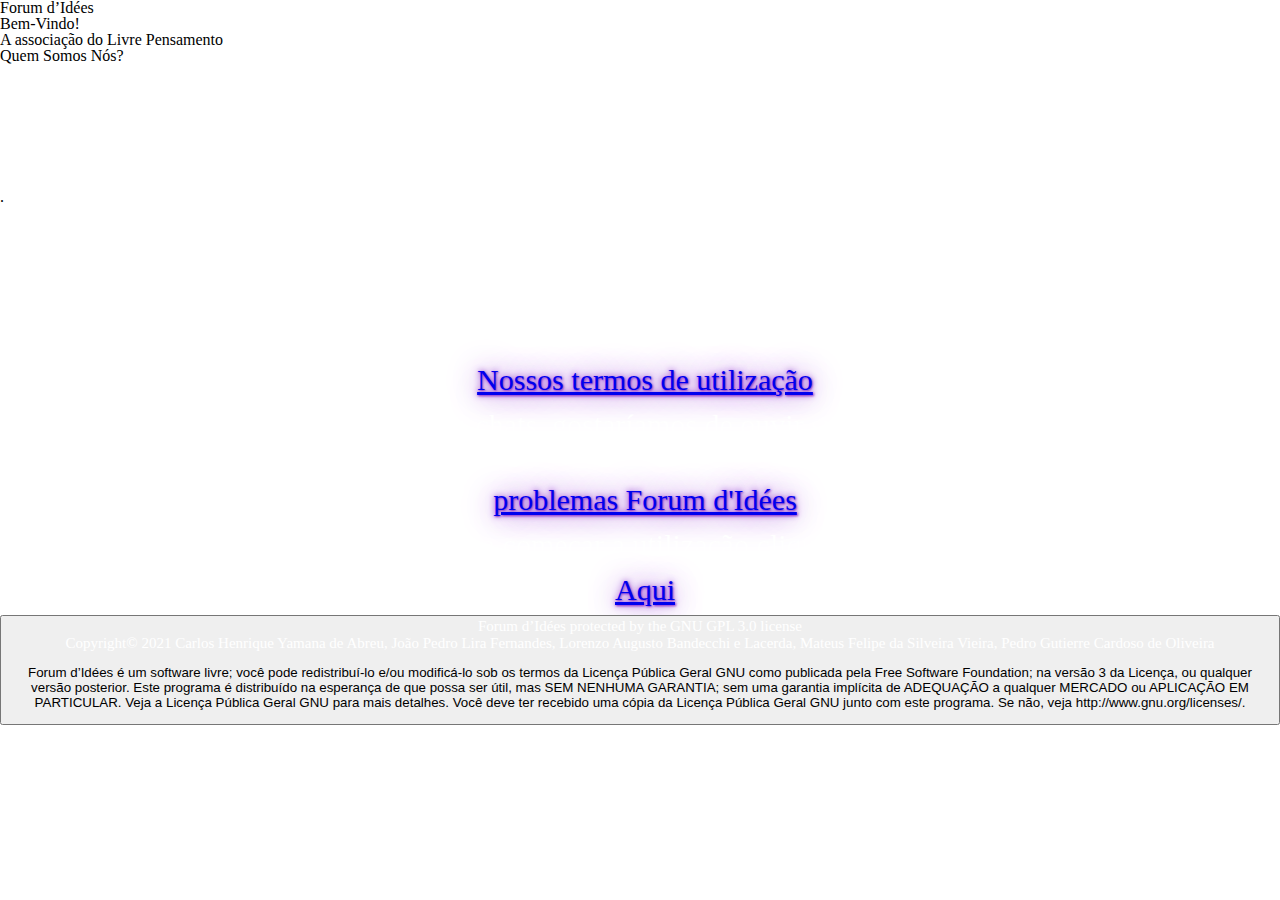
<file: legacy/html/index.html>
<!DOCTYPE html>

<html lang="pt-br">


<head>

    <!--Informações importantes-->

    <meta charset="UTF-8">
    <meta name="viewport" content="width=device-width, initial-scale=1.0">
    <meta name="Author" content="1° MIA 2021 Carlos Henrique Yamana de Abreu, João Pedro Lira Fernandes, Lorenzo Augusto Bandecchi e  Lacerda, Mateus Felipe da Silveira Vieira, Pedro Gutierre Cardoso de Oliveira">
    <meta description="A página inicial do Forum d’Idées um site motivado a divulgar o LIVRE PENSAMENTO PÚBLICO">
    <meta generator="Microsoft Visual Studio Code ">

    <!--##-->


    <!--Título-->

    <title>Home Page | Página Incial</title>

    <!--##-->


    <!--CSS-->

    <link rel="stylesheet" href="../css/reset.css">  <!--Revovedor de Estilos Padrão-->
    <link rel="stylesheet" href="../css/index.css">  <!--CSS principal-->
    <link rel="stylesheet" media="(max-width: 510px)" href="../css/row.css">


    <!--##-->

</head>

<body>

    <header>

        <h1>Forum d’Idées</h1> <!--Título-->

    </header>

    

    <h2>Bem-Vindo!</h2>
    <h3>A associação do Livre Pensamento</h3>

    
    <div class="present">
    
    <h3>Quem Somos Nós? <br></h3>

    
        <p class="apresent">
            Nós somos entusiastas do mundo da tecnologia, e desenvolvedores de uma pequena ideia que nós chamamos de <div class="dest"> Forum d’Idées</div>.

            
        </p>
        
        <p class="apresent">
            
            Os propósitos deste software é ser útil para as pessoas criando um ambiente de livre debate e discussão onde você ou qualquer outro possa compartilhar seus conhecimentos e sua visão de mundo, visando quebrar as bolhas sociais, de forma fácil, acessível, gratuita e livre.
            
        </p>

        <p class="apresent">
            
            Antes de começar a utilizar o nosso projeto recomendamos fortemente que leia:
            
            <ul  class="apresent">

                <li class="subli" class="apresent"><a href="./termos_de_utilização.html">Nossos termos de utilização</a></li>

            </ul>
           
         <div>               
        <p  class="apresent">
                
            Álem de compartilhar a sua ideia nos chats, gostaríamos de ouvir sua opinião sobre nosso aplicativo na nossa página
        </p>

        <ul  class="apresent">

            <li class="subli" class="apresent"><a href="./UserPages.html">problemas Forum d'Idées</a></li>

        </ul>

        <p  class="apresent">
                
            Para começar a utilização clique: 
        </p>
    

        <ul  class="apresent">

            <li class="subli" class="apresent"><a href="./download.html">Aqui</a></li>

        </ul>
    </div>

    
    

    <button class="langbtn">
    
        <a href="./COPYING.html" class="pd">Forum d’Idées protected by the GNU GPL 3.0 license <br> Copyright© 2021 Carlos Henrique Yamana de Abreu, João Pedro Lira Fernandes, Lorenzo Augusto Bandecchi e Lacerda, Mateus Felipe da Silveira Vieira, Pedro Gutierre Cardoso de Oliveira</a>
     
        <div style="word-break: break-all;">    </div>
     
        <p style="margin: 1%;">
        Forum d’Idées é um software livre; você pode redistribuí-lo e/ou
        modificá-lo sob os termos da Licença Pública Geral GNU como publicada
        pela Free Software Foundation; na versão 3 da Licença, ou
        qualquer versão posterior.
        
        Este programa é distribuído na esperança de que possa ser útil,
        mas SEM NENHUMA GARANTIA; sem uma garantia implícita de ADEQUAÇÃO
        a qualquer MERCADO ou APLICAÇÃO EM PARTICULAR. Veja a
        Licença Pública Geral GNU para mais detalhes.
        
        Você deve ter recebido uma cópia da Licença Pública Geral GNU junto
        com este programa. Se não, veja http://www.gnu.org/licenses/.
        </p>
    </button>

</body>
<!-- Forum d’Idées Versão Web 0.201-->
</html>
</file>
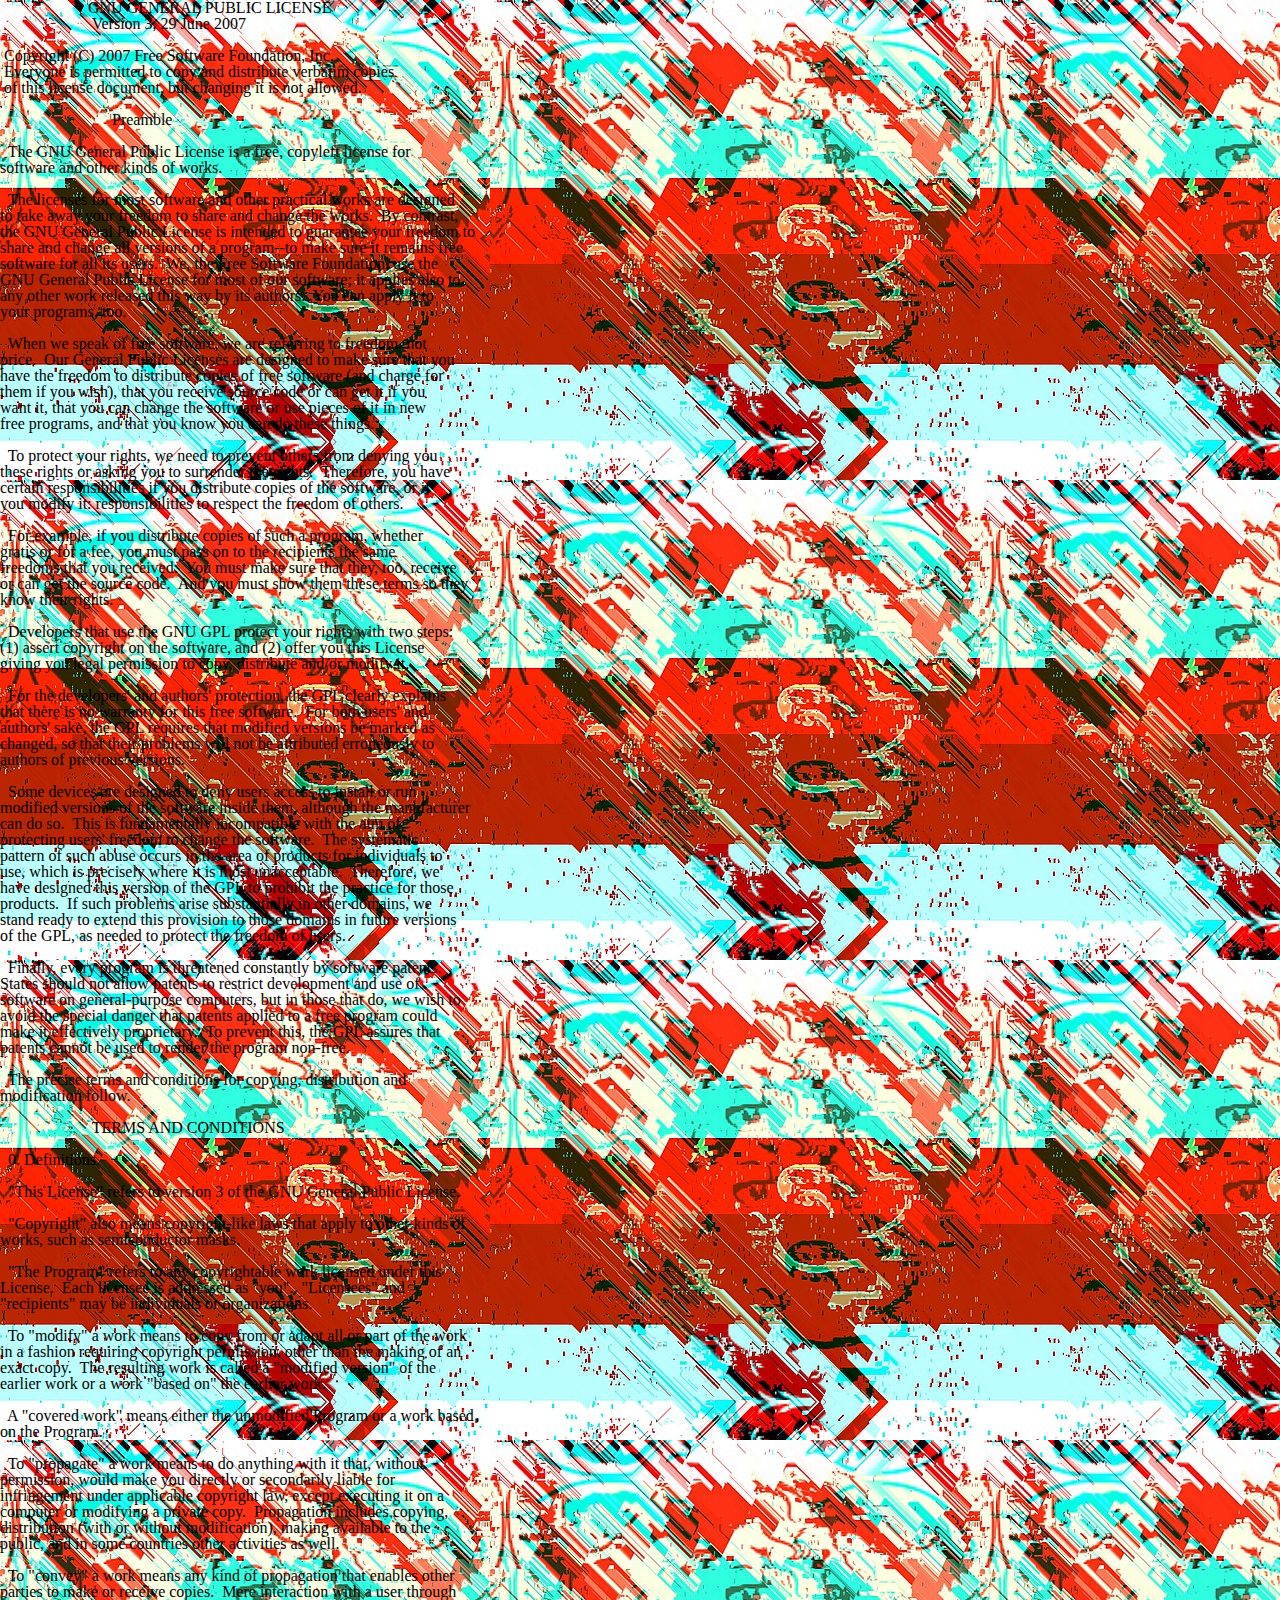
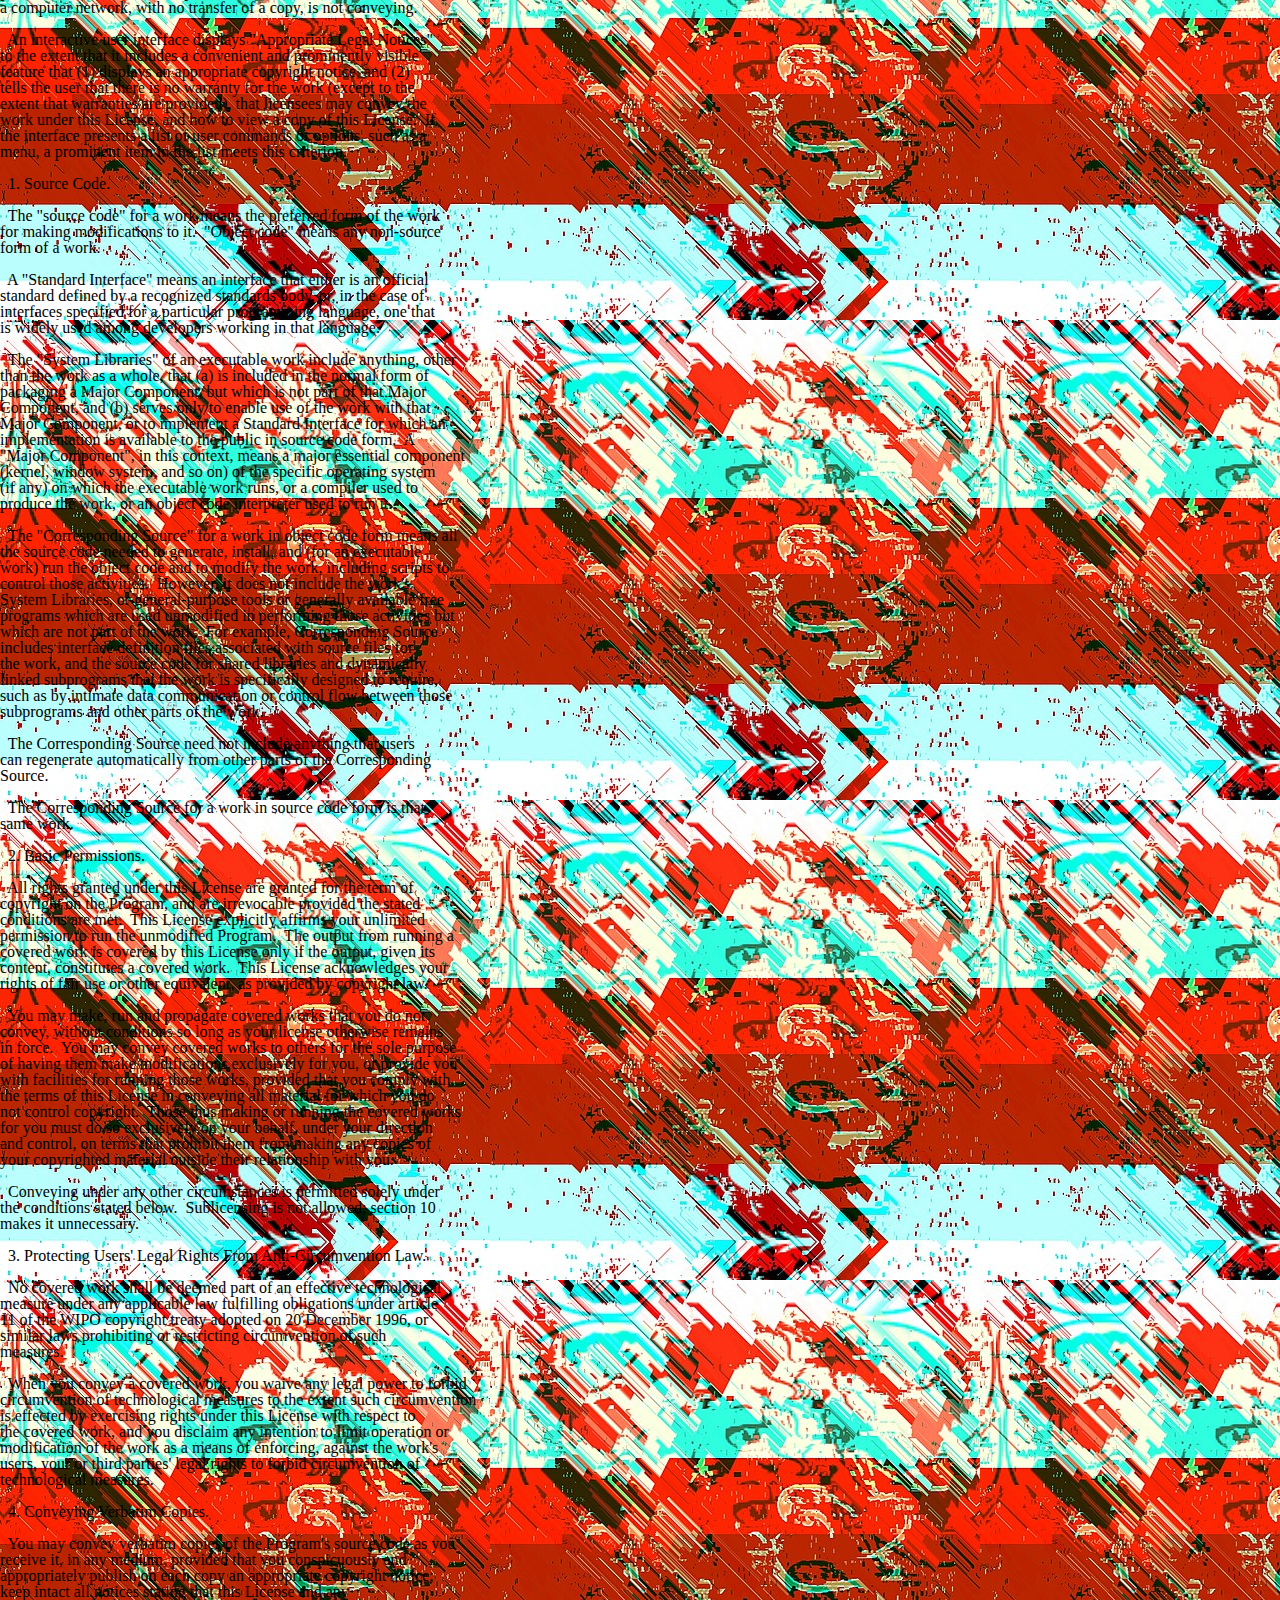
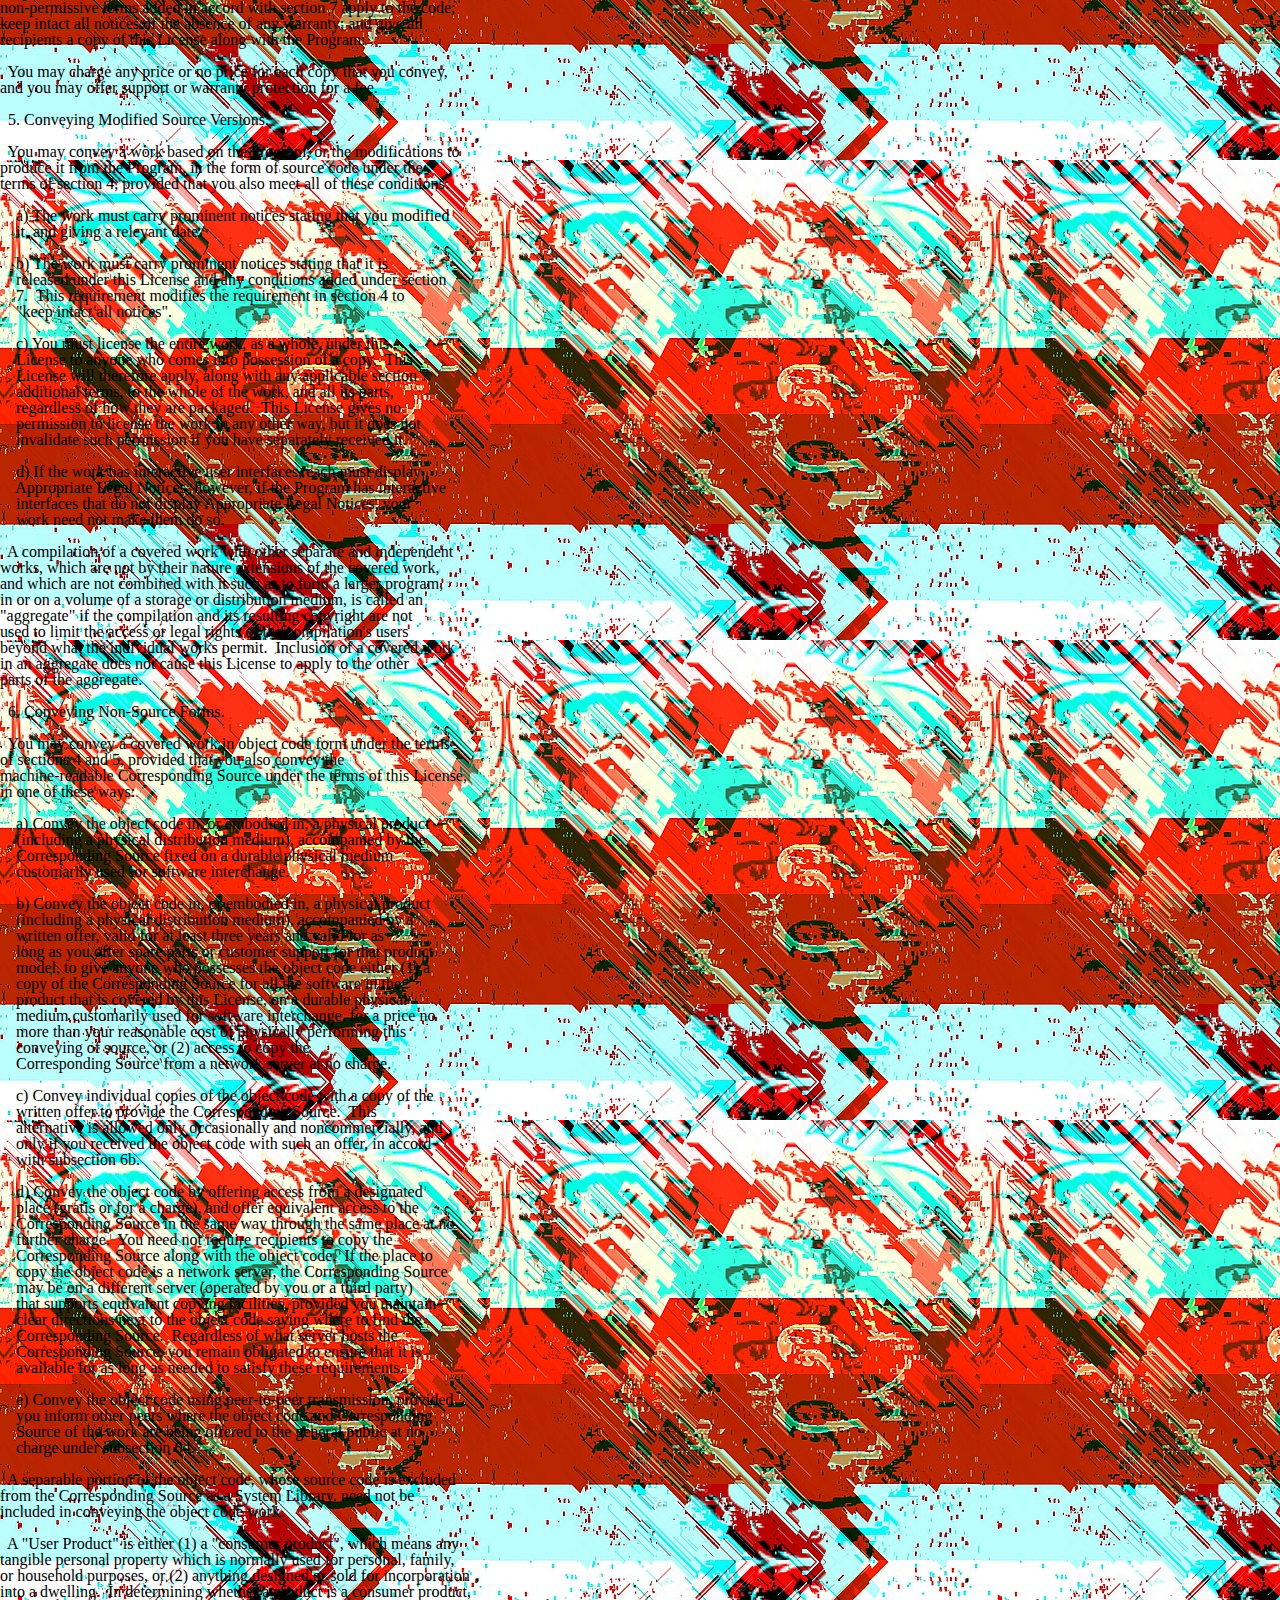
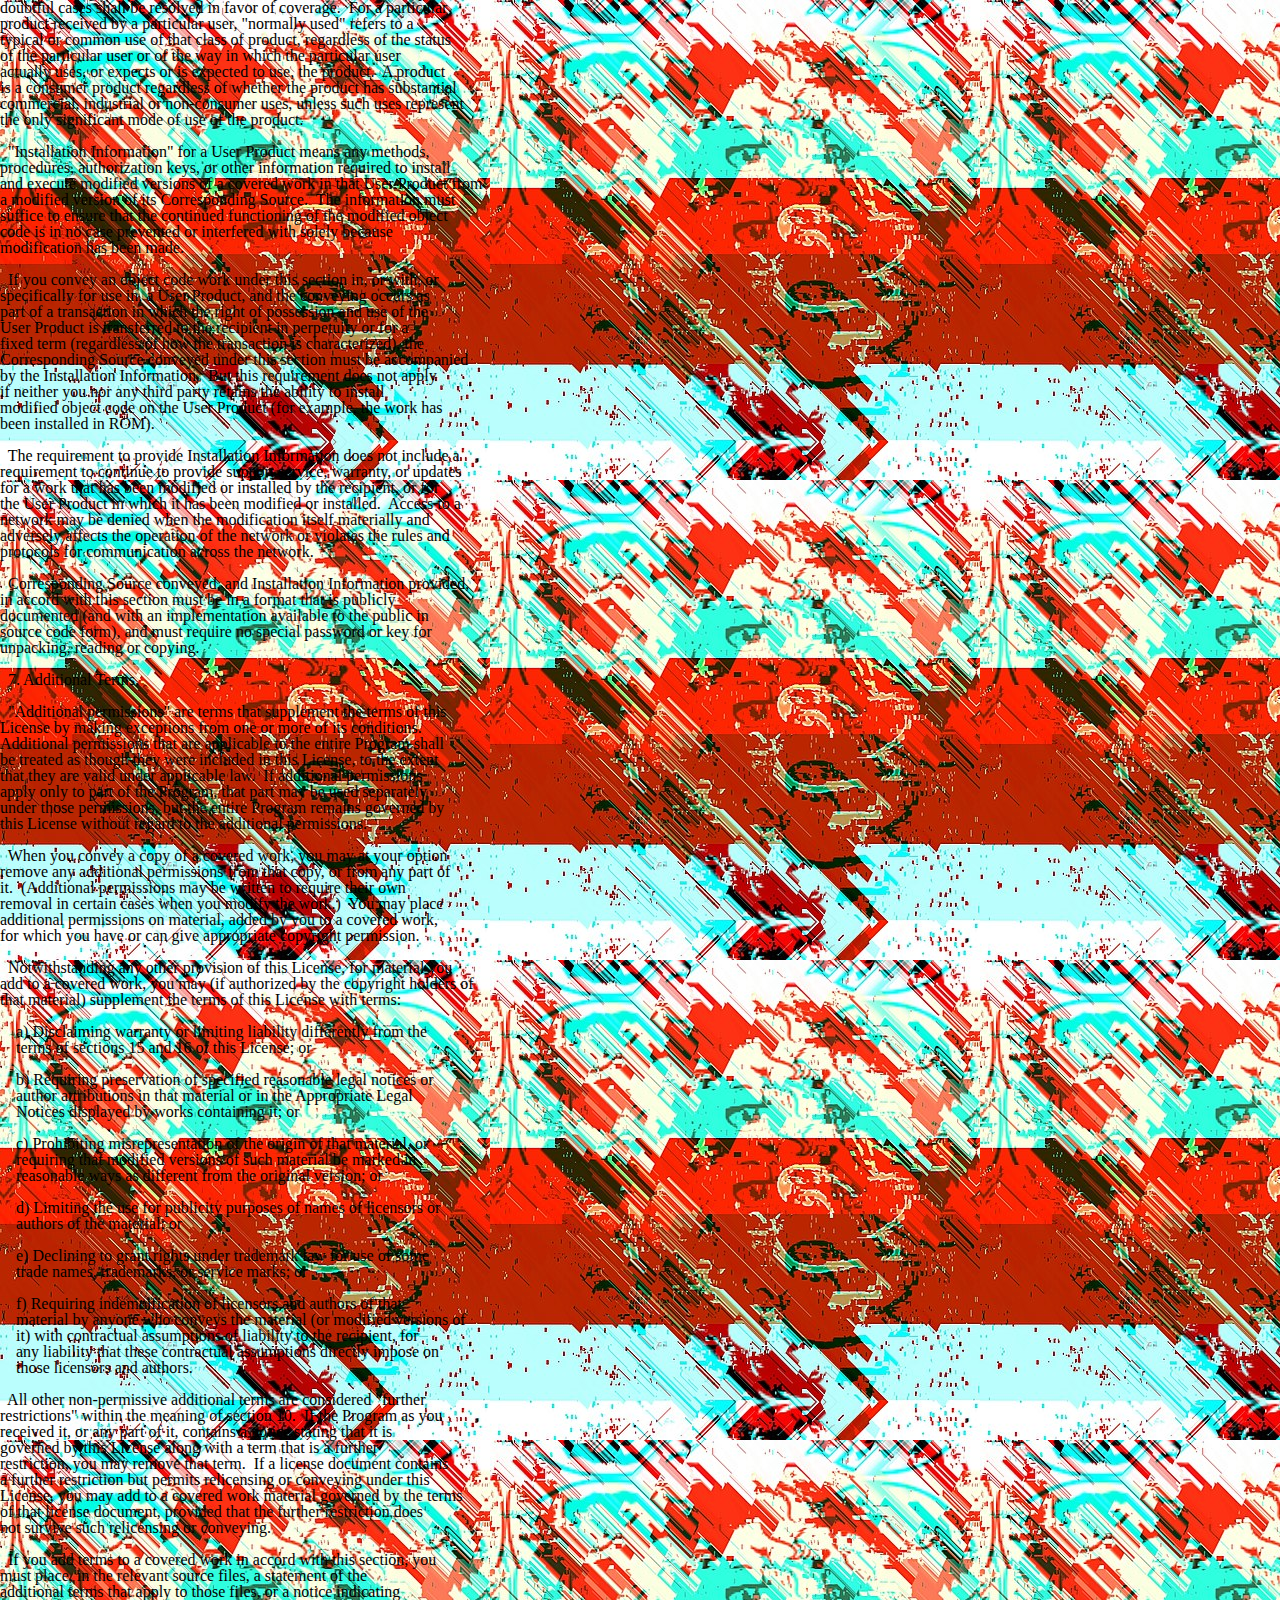
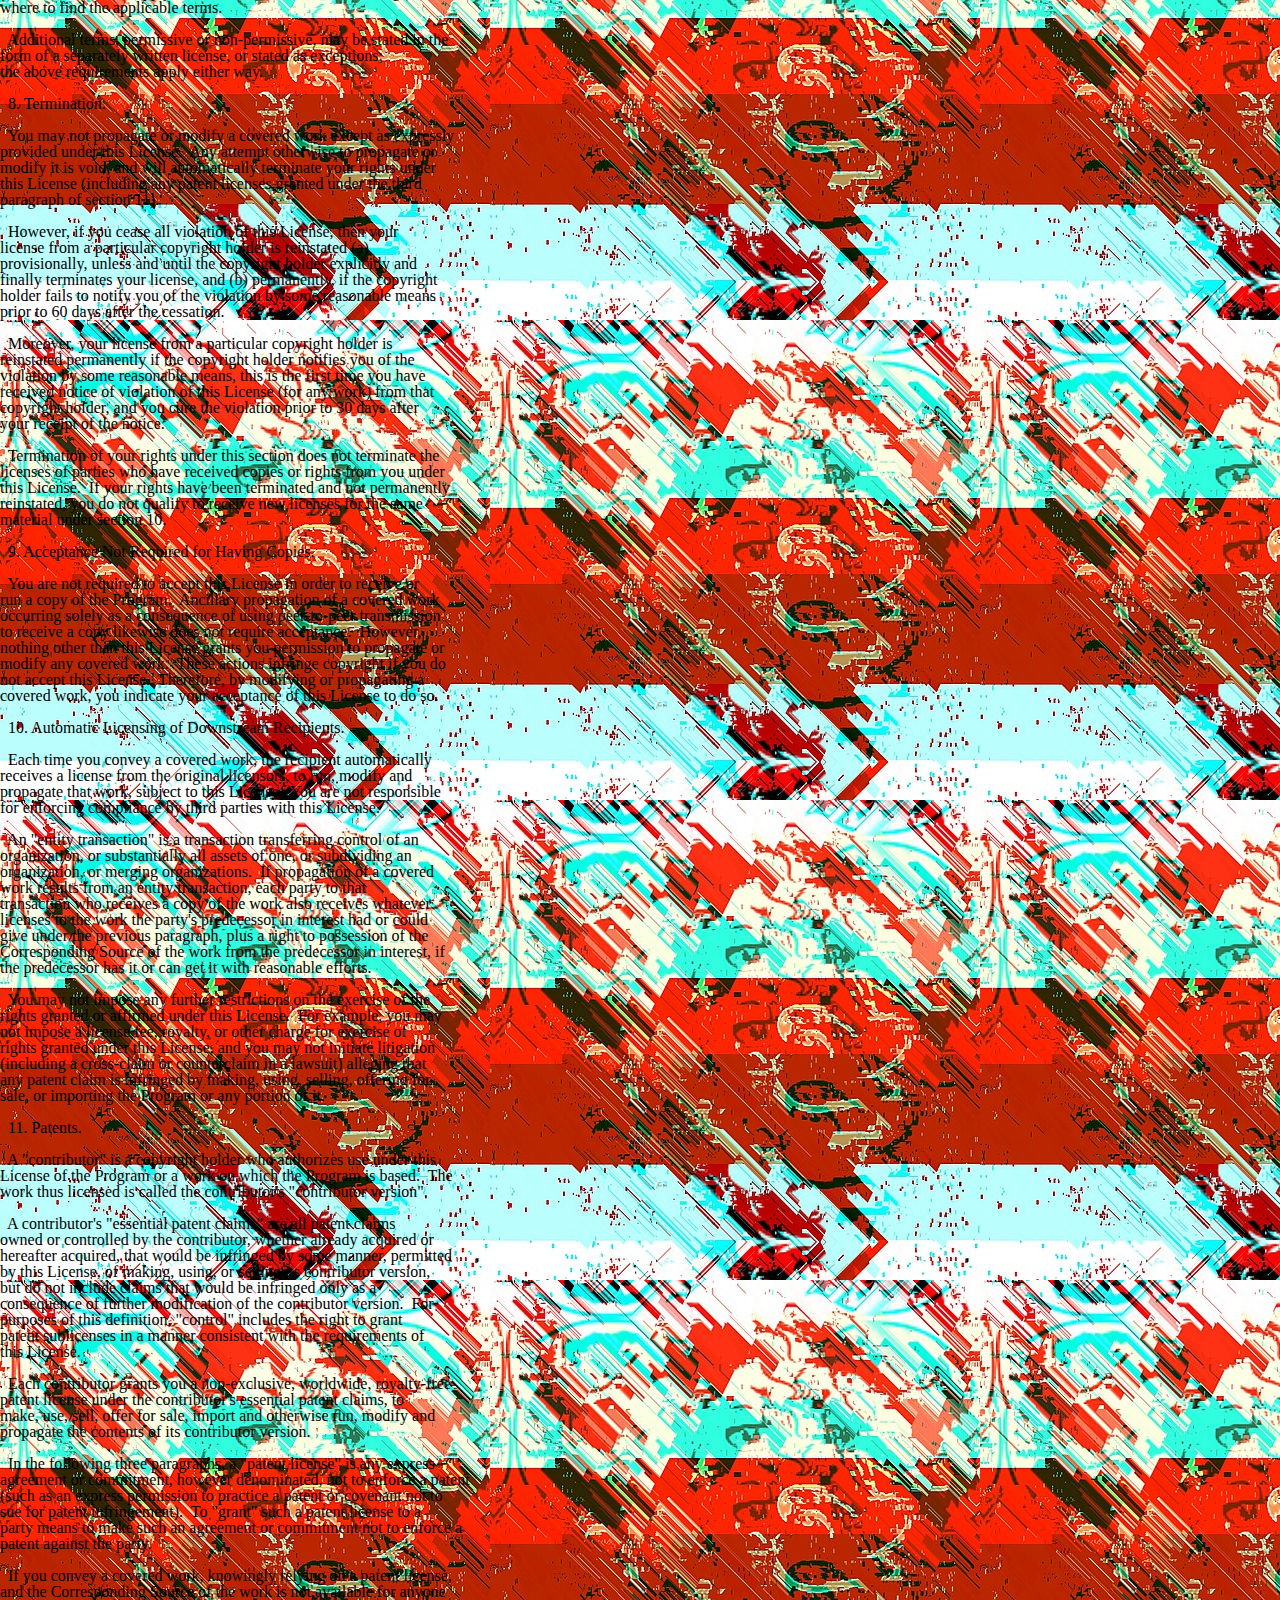
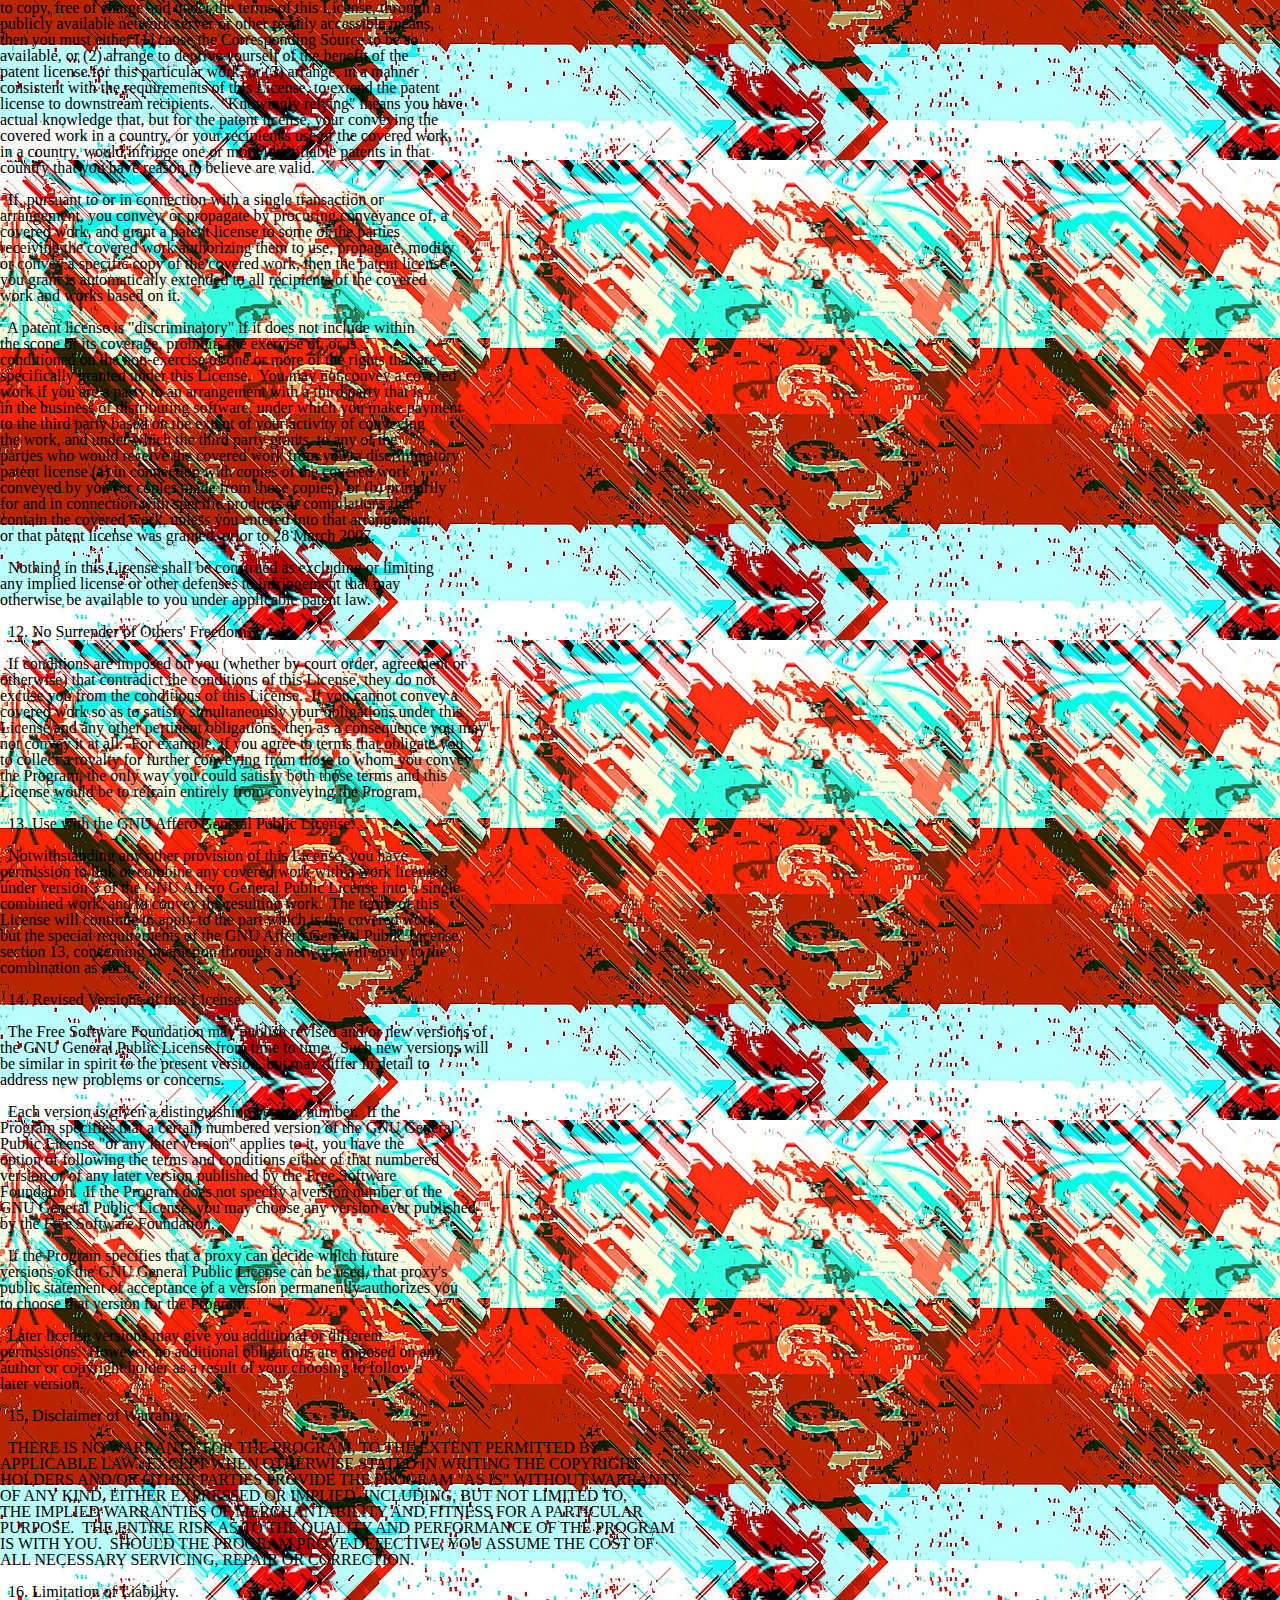
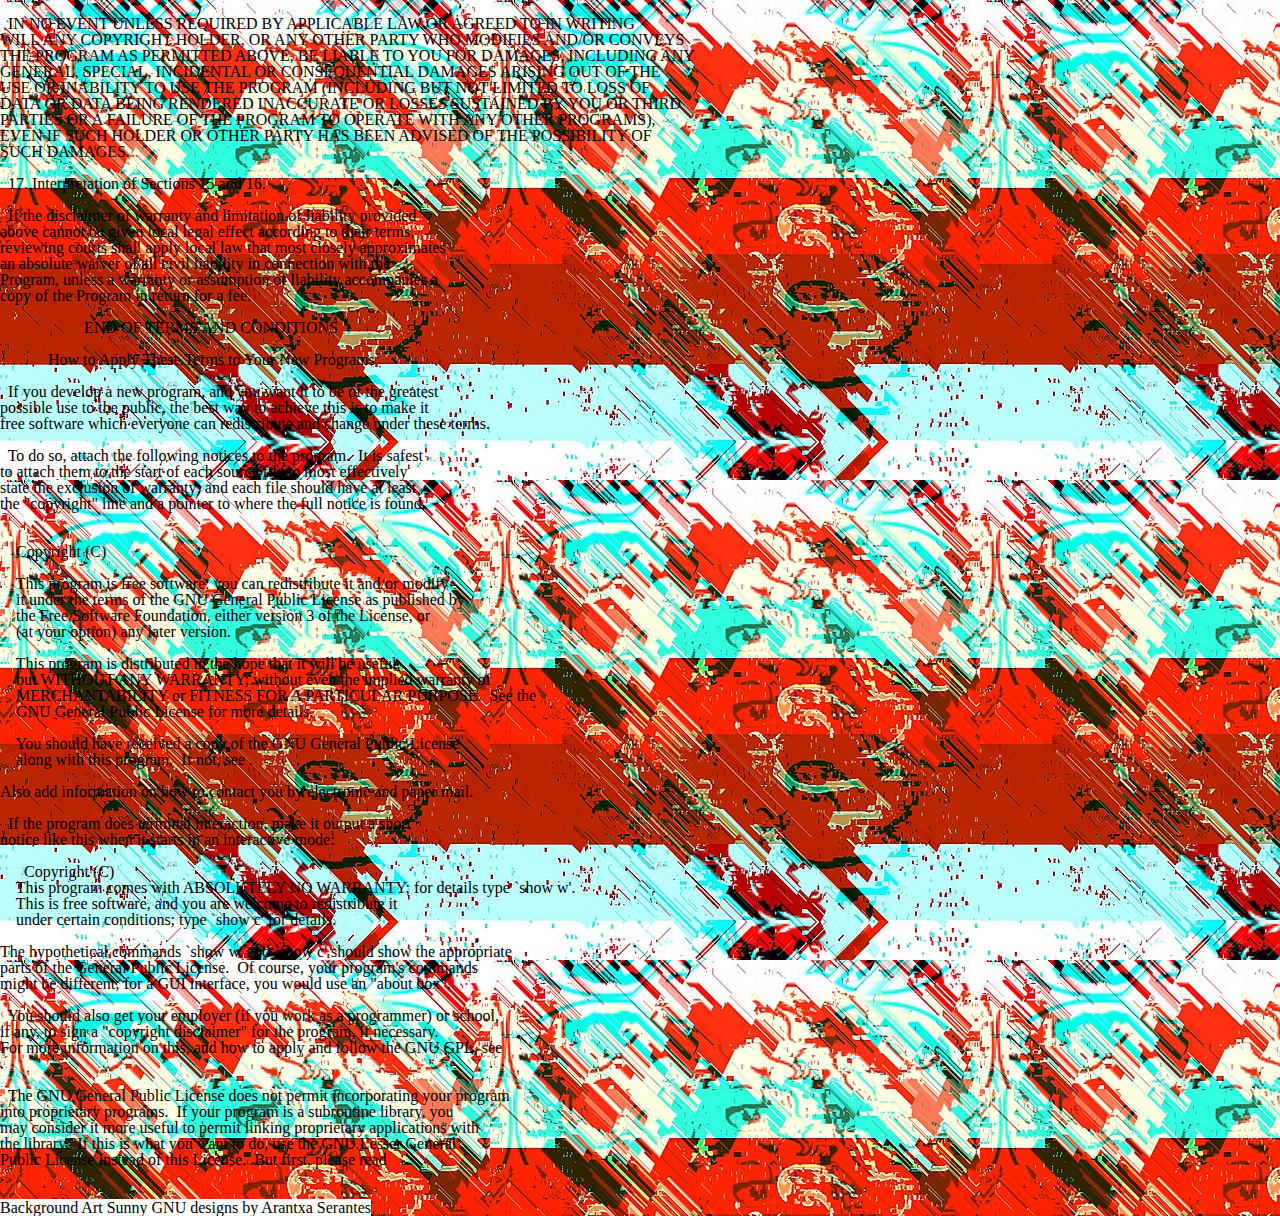
<file: legacy/html/COPYING.html>
<!DOCTYPE html>

 <html lang="en-US">

 <head>

    <!--Informações importantes-->

    <meta charset="UTF-8">
    <meta name="viewport" content="width=device-width, initial-scale=1.0">
    <meta description="Forum d’Idées Licença | License GNU GPL 3.0">
    

    <!--##-->


    <!--Título-->

    <title>License GNU GPL 3.0</title>

    <!--##-->


    <!--CSS-->

    <link rel="stylesheet" href="../css/reset.css">  <!--Revovedor de Estilos Padrão-->
    <link rel="stylesheet" href="../css/index.css">  <!--CSS principal-->

    <!--##-->

    <style>

      html{background-image: url(../extra/arantxa-glitch-small.jpg);}

      ::selection{

color:  #fff;

background-color:#5c80bc;
}

    </style>


 </head>


 <body>

  

  <pre>
                      GNU GENERAL PUBLIC LICENSE
                       Version 3, 29 June 2007

 Copyright (C) 2007 Free Software Foundation, Inc. <https://fsf.org/>
 Everyone is permitted to copy and distribute verbatim copies
 of this license document, but changing it is not allowed.

                            Preamble

  The GNU General Public License is a free, copyleft license for
software and other kinds of works.

  The licenses for most software and other practical works are designed
to take away your freedom to share and change the works.  By contrast,
the GNU General Public License is intended to guarantee your freedom to
share and change all versions of a program--to make sure it remains free
software for all its users.  We, the Free Software Foundation, use the
GNU General Public License for most of our software; it applies also to
any other work released this way by its authors.  You can apply it to
your programs, too.

  When we speak of free software, we are referring to freedom, not
price.  Our General Public Licenses are designed to make sure that you
have the freedom to distribute copies of free software (and charge for
them if you wish), that you receive source code or can get it if you
want it, that you can change the software or use pieces of it in new
free programs, and that you know you can do these things.

  To protect your rights, we need to prevent others from denying you
these rights or asking you to surrender the rights.  Therefore, you have
certain responsibilities if you distribute copies of the software, or if
you modify it: responsibilities to respect the freedom of others.

  For example, if you distribute copies of such a program, whether
gratis or for a fee, you must pass on to the recipients the same
freedoms that you received.  You must make sure that they, too, receive
or can get the source code.  And you must show them these terms so they
know their rights.

  Developers that use the GNU GPL protect your rights with two steps:
(1) assert copyright on the software, and (2) offer you this License
giving you legal permission to copy, distribute and/or modify it.

  For the developers' and authors' protection, the GPL clearly explains
that there is no warranty for this free software.  For both users' and
authors' sake, the GPL requires that modified versions be marked as
changed, so that their problems will not be attributed erroneously to
authors of previous versions.

  Some devices are designed to deny users access to install or run
modified versions of the software inside them, although the manufacturer
can do so.  This is fundamentally incompatible with the aim of
protecting users' freedom to change the software.  The systematic
pattern of such abuse occurs in the area of products for individuals to
use, which is precisely where it is most unacceptable.  Therefore, we
have designed this version of the GPL to prohibit the practice for those
products.  If such problems arise substantially in other domains, we
stand ready to extend this provision to those domains in future versions
of the GPL, as needed to protect the freedom of users.

  Finally, every program is threatened constantly by software patents.
States should not allow patents to restrict development and use of
software on general-purpose computers, but in those that do, we wish to
avoid the special danger that patents applied to a free program could
make it effectively proprietary.  To prevent this, the GPL assures that
patents cannot be used to render the program non-free.

  The precise terms and conditions for copying, distribution and
modification follow.

                       TERMS AND CONDITIONS

  0. Definitions.

  "This License" refers to version 3 of the GNU General Public License.

  "Copyright" also means copyright-like laws that apply to other kinds of
works, such as semiconductor masks.

  "The Program" refers to any copyrightable work licensed under this
License.  Each licensee is addressed as "you".  "Licensees" and
"recipients" may be individuals or organizations.

  To "modify" a work means to copy from or adapt all or part of the work
in a fashion requiring copyright permission, other than the making of an
exact copy.  The resulting work is called a "modified version" of the
earlier work or a work "based on" the earlier work.

  A "covered work" means either the unmodified Program or a work based
on the Program.

  To "propagate" a work means to do anything with it that, without
permission, would make you directly or secondarily liable for
infringement under applicable copyright law, except executing it on a
computer or modifying a private copy.  Propagation includes copying,
distribution (with or without modification), making available to the
public, and in some countries other activities as well.

  To "convey" a work means any kind of propagation that enables other
parties to make or receive copies.  Mere interaction with a user through
a computer network, with no transfer of a copy, is not conveying.

  An interactive user interface displays "Appropriate Legal Notices"
to the extent that it includes a convenient and prominently visible
feature that (1) displays an appropriate copyright notice, and (2)
tells the user that there is no warranty for the work (except to the
extent that warranties are provided), that licensees may convey the
work under this License, and how to view a copy of this License.  If
the interface presents a list of user commands or options, such as a
menu, a prominent item in the list meets this criterion.

  1. Source Code.

  The "source code" for a work means the preferred form of the work
for making modifications to it.  "Object code" means any non-source
form of a work.

  A "Standard Interface" means an interface that either is an official
standard defined by a recognized standards body, or, in the case of
interfaces specified for a particular programming language, one that
is widely used among developers working in that language.

  The "System Libraries" of an executable work include anything, other
than the work as a whole, that (a) is included in the normal form of
packaging a Major Component, but which is not part of that Major
Component, and (b) serves only to enable use of the work with that
Major Component, or to implement a Standard Interface for which an
implementation is available to the public in source code form.  A
"Major Component", in this context, means a major essential component
(kernel, window system, and so on) of the specific operating system
(if any) on which the executable work runs, or a compiler used to
produce the work, or an object code interpreter used to run it.

  The "Corresponding Source" for a work in object code form means all
the source code needed to generate, install, and (for an executable
work) run the object code and to modify the work, including scripts to
control those activities.  However, it does not include the work's
System Libraries, or general-purpose tools or generally available free
programs which are used unmodified in performing those activities but
which are not part of the work.  For example, Corresponding Source
includes interface definition files associated with source files for
the work, and the source code for shared libraries and dynamically
linked subprograms that the work is specifically designed to require,
such as by intimate data communication or control flow between those
subprograms and other parts of the work.

  The Corresponding Source need not include anything that users
can regenerate automatically from other parts of the Corresponding
Source.

  The Corresponding Source for a work in source code form is that
same work.

  2. Basic Permissions.

  All rights granted under this License are granted for the term of
copyright on the Program, and are irrevocable provided the stated
conditions are met.  This License explicitly affirms your unlimited
permission to run the unmodified Program.  The output from running a
covered work is covered by this License only if the output, given its
content, constitutes a covered work.  This License acknowledges your
rights of fair use or other equivalent, as provided by copyright law.

  You may make, run and propagate covered works that you do not
convey, without conditions so long as your license otherwise remains
in force.  You may convey covered works to others for the sole purpose
of having them make modifications exclusively for you, or provide you
with facilities for running those works, provided that you comply with
the terms of this License in conveying all material for which you do
not control copyright.  Those thus making or running the covered works
for you must do so exclusively on your behalf, under your direction
and control, on terms that prohibit them from making any copies of
your copyrighted material outside their relationship with you.

  Conveying under any other circumstances is permitted solely under
the conditions stated below.  Sublicensing is not allowed; section 10
makes it unnecessary.

  3. Protecting Users' Legal Rights From Anti-Circumvention Law.

  No covered work shall be deemed part of an effective technological
measure under any applicable law fulfilling obligations under article
11 of the WIPO copyright treaty adopted on 20 December 1996, or
similar laws prohibiting or restricting circumvention of such
measures.

  When you convey a covered work, you waive any legal power to forbid
circumvention of technological measures to the extent such circumvention
is effected by exercising rights under this License with respect to
the covered work, and you disclaim any intention to limit operation or
modification of the work as a means of enforcing, against the work's
users, your or third parties' legal rights to forbid circumvention of
technological measures.

  4. Conveying Verbatim Copies.

  You may convey verbatim copies of the Program's source code as you
receive it, in any medium, provided that you conspicuously and
appropriately publish on each copy an appropriate copyright notice;
keep intact all notices stating that this License and any
non-permissive terms added in accord with section 7 apply to the code;
keep intact all notices of the absence of any warranty; and give all
recipients a copy of this License along with the Program.

  You may charge any price or no price for each copy that you convey,
and you may offer support or warranty protection for a fee.

  5. Conveying Modified Source Versions.

  You may convey a work based on the Program, or the modifications to
produce it from the Program, in the form of source code under the
terms of section 4, provided that you also meet all of these conditions:

    a) The work must carry prominent notices stating that you modified
    it, and giving a relevant date.

    b) The work must carry prominent notices stating that it is
    released under this License and any conditions added under section
    7.  This requirement modifies the requirement in section 4 to
    "keep intact all notices".

    c) You must license the entire work, as a whole, under this
    License to anyone who comes into possession of a copy.  This
    License will therefore apply, along with any applicable section 7
    additional terms, to the whole of the work, and all its parts,
    regardless of how they are packaged.  This License gives no
    permission to license the work in any other way, but it does not
    invalidate such permission if you have separately received it.

    d) If the work has interactive user interfaces, each must display
    Appropriate Legal Notices; however, if the Program has interactive
    interfaces that do not display Appropriate Legal Notices, your
    work need not make them do so.

  A compilation of a covered work with other separate and independent
works, which are not by their nature extensions of the covered work,
and which are not combined with it such as to form a larger program,
in or on a volume of a storage or distribution medium, is called an
"aggregate" if the compilation and its resulting copyright are not
used to limit the access or legal rights of the compilation's users
beyond what the individual works permit.  Inclusion of a covered work
in an aggregate does not cause this License to apply to the other
parts of the aggregate.

  6. Conveying Non-Source Forms.

  You may convey a covered work in object code form under the terms
of sections 4 and 5, provided that you also convey the
machine-readable Corresponding Source under the terms of this License,
in one of these ways:

    a) Convey the object code in, or embodied in, a physical product
    (including a physical distribution medium), accompanied by the
    Corresponding Source fixed on a durable physical medium
    customarily used for software interchange.

    b) Convey the object code in, or embodied in, a physical product
    (including a physical distribution medium), accompanied by a
    written offer, valid for at least three years and valid for as
    long as you offer spare parts or customer support for that product
    model, to give anyone who possesses the object code either (1) a
    copy of the Corresponding Source for all the software in the
    product that is covered by this License, on a durable physical
    medium customarily used for software interchange, for a price no
    more than your reasonable cost of physically performing this
    conveying of source, or (2) access to copy the
    Corresponding Source from a network server at no charge.

    c) Convey individual copies of the object code with a copy of the
    written offer to provide the Corresponding Source.  This
    alternative is allowed only occasionally and noncommercially, and
    only if you received the object code with such an offer, in accord
    with subsection 6b.

    d) Convey the object code by offering access from a designated
    place (gratis or for a charge), and offer equivalent access to the
    Corresponding Source in the same way through the same place at no
    further charge.  You need not require recipients to copy the
    Corresponding Source along with the object code.  If the place to
    copy the object code is a network server, the Corresponding Source
    may be on a different server (operated by you or a third party)
    that supports equivalent copying facilities, provided you maintain
    clear directions next to the object code saying where to find the
    Corresponding Source.  Regardless of what server hosts the
    Corresponding Source, you remain obligated to ensure that it is
    available for as long as needed to satisfy these requirements.

    e) Convey the object code using peer-to-peer transmission, provided
    you inform other peers where the object code and Corresponding
    Source of the work are being offered to the general public at no
    charge under subsection 6d.

  A separable portion of the object code, whose source code is excluded
from the Corresponding Source as a System Library, need not be
included in conveying the object code work.

  A "User Product" is either (1) a "consumer product", which means any
tangible personal property which is normally used for personal, family,
or household purposes, or (2) anything designed or sold for incorporation
into a dwelling.  In determining whether a product is a consumer product,
doubtful cases shall be resolved in favor of coverage.  For a particular
product received by a particular user, "normally used" refers to a
typical or common use of that class of product, regardless of the status
of the particular user or of the way in which the particular user
actually uses, or expects or is expected to use, the product.  A product
is a consumer product regardless of whether the product has substantial
commercial, industrial or non-consumer uses, unless such uses represent
the only significant mode of use of the product.

  "Installation Information" for a User Product means any methods,
procedures, authorization keys, or other information required to install
and execute modified versions of a covered work in that User Product from
a modified version of its Corresponding Source.  The information must
suffice to ensure that the continued functioning of the modified object
code is in no case prevented or interfered with solely because
modification has been made.

  If you convey an object code work under this section in, or with, or
specifically for use in, a User Product, and the conveying occurs as
part of a transaction in which the right of possession and use of the
User Product is transferred to the recipient in perpetuity or for a
fixed term (regardless of how the transaction is characterized), the
Corresponding Source conveyed under this section must be accompanied
by the Installation Information.  But this requirement does not apply
if neither you nor any third party retains the ability to install
modified object code on the User Product (for example, the work has
been installed in ROM).

  The requirement to provide Installation Information does not include a
requirement to continue to provide support service, warranty, or updates
for a work that has been modified or installed by the recipient, or for
the User Product in which it has been modified or installed.  Access to a
network may be denied when the modification itself materially and
adversely affects the operation of the network or violates the rules and
protocols for communication across the network.

  Corresponding Source conveyed, and Installation Information provided,
in accord with this section must be in a format that is publicly
documented (and with an implementation available to the public in
source code form), and must require no special password or key for
unpacking, reading or copying.

  7. Additional Terms.

  "Additional permissions" are terms that supplement the terms of this
License by making exceptions from one or more of its conditions.
Additional permissions that are applicable to the entire Program shall
be treated as though they were included in this License, to the extent
that they are valid under applicable law.  If additional permissions
apply only to part of the Program, that part may be used separately
under those permissions, but the entire Program remains governed by
this License without regard to the additional permissions.

  When you convey a copy of a covered work, you may at your option
remove any additional permissions from that copy, or from any part of
it.  (Additional permissions may be written to require their own
removal in certain cases when you modify the work.)  You may place
additional permissions on material, added by you to a covered work,
for which you have or can give appropriate copyright permission.

  Notwithstanding any other provision of this License, for material you
add to a covered work, you may (if authorized by the copyright holders of
that material) supplement the terms of this License with terms:

    a) Disclaiming warranty or limiting liability differently from the
    terms of sections 15 and 16 of this License; or

    b) Requiring preservation of specified reasonable legal notices or
    author attributions in that material or in the Appropriate Legal
    Notices displayed by works containing it; or

    c) Prohibiting misrepresentation of the origin of that material, or
    requiring that modified versions of such material be marked in
    reasonable ways as different from the original version; or

    d) Limiting the use for publicity purposes of names of licensors or
    authors of the material; or

    e) Declining to grant rights under trademark law for use of some
    trade names, trademarks, or service marks; or

    f) Requiring indemnification of licensors and authors of that
    material by anyone who conveys the material (or modified versions of
    it) with contractual assumptions of liability to the recipient, for
    any liability that these contractual assumptions directly impose on
    those licensors and authors.

  All other non-permissive additional terms are considered "further
restrictions" within the meaning of section 10.  If the Program as you
received it, or any part of it, contains a notice stating that it is
governed by this License along with a term that is a further
restriction, you may remove that term.  If a license document contains
a further restriction but permits relicensing or conveying under this
License, you may add to a covered work material governed by the terms
of that license document, provided that the further restriction does
not survive such relicensing or conveying.

  If you add terms to a covered work in accord with this section, you
must place, in the relevant source files, a statement of the
additional terms that apply to those files, or a notice indicating
where to find the applicable terms.

  Additional terms, permissive or non-permissive, may be stated in the
form of a separately written license, or stated as exceptions;
the above requirements apply either way.

  8. Termination.

  You may not propagate or modify a covered work except as expressly
provided under this License.  Any attempt otherwise to propagate or
modify it is void, and will automatically terminate your rights under
this License (including any patent licenses granted under the third
paragraph of section 11).

  However, if you cease all violation of this License, then your
license from a particular copyright holder is reinstated (a)
provisionally, unless and until the copyright holder explicitly and
finally terminates your license, and (b) permanently, if the copyright
holder fails to notify you of the violation by some reasonable means
prior to 60 days after the cessation.

  Moreover, your license from a particular copyright holder is
reinstated permanently if the copyright holder notifies you of the
violation by some reasonable means, this is the first time you have
received notice of violation of this License (for any work) from that
copyright holder, and you cure the violation prior to 30 days after
your receipt of the notice.

  Termination of your rights under this section does not terminate the
licenses of parties who have received copies or rights from you under
this License.  If your rights have been terminated and not permanently
reinstated, you do not qualify to receive new licenses for the same
material under section 10.

  9. Acceptance Not Required for Having Copies.

  You are not required to accept this License in order to receive or
run a copy of the Program.  Ancillary propagation of a covered work
occurring solely as a consequence of using peer-to-peer transmission
to receive a copy likewise does not require acceptance.  However,
nothing other than this License grants you permission to propagate or
modify any covered work.  These actions infringe copyright if you do
not accept this License.  Therefore, by modifying or propagating a
covered work, you indicate your acceptance of this License to do so.

  10. Automatic Licensing of Downstream Recipients.

  Each time you convey a covered work, the recipient automatically
receives a license from the original licensors, to run, modify and
propagate that work, subject to this License.  You are not responsible
for enforcing compliance by third parties with this License.

  An "entity transaction" is a transaction transferring control of an
organization, or substantially all assets of one, or subdividing an
organization, or merging organizations.  If propagation of a covered
work results from an entity transaction, each party to that
transaction who receives a copy of the work also receives whatever
licenses to the work the party's predecessor in interest had or could
give under the previous paragraph, plus a right to possession of the
Corresponding Source of the work from the predecessor in interest, if
the predecessor has it or can get it with reasonable efforts.

  You may not impose any further restrictions on the exercise of the
rights granted or affirmed under this License.  For example, you may
not impose a license fee, royalty, or other charge for exercise of
rights granted under this License, and you may not initiate litigation
(including a cross-claim or counterclaim in a lawsuit) alleging that
any patent claim is infringed by making, using, selling, offering for
sale, or importing the Program or any portion of it.

  11. Patents.

  A "contributor" is a copyright holder who authorizes use under this
License of the Program or a work on which the Program is based.  The
work thus licensed is called the contributor's "contributor version".

  A contributor's "essential patent claims" are all patent claims
owned or controlled by the contributor, whether already acquired or
hereafter acquired, that would be infringed by some manner, permitted
by this License, of making, using, or selling its contributor version,
but do not include claims that would be infringed only as a
consequence of further modification of the contributor version.  For
purposes of this definition, "control" includes the right to grant
patent sublicenses in a manner consistent with the requirements of
this License.

  Each contributor grants you a non-exclusive, worldwide, royalty-free
patent license under the contributor's essential patent claims, to
make, use, sell, offer for sale, import and otherwise run, modify and
propagate the contents of its contributor version.

  In the following three paragraphs, a "patent license" is any express
agreement or commitment, however denominated, not to enforce a patent
(such as an express permission to practice a patent or covenant not to
sue for patent infringement).  To "grant" such a patent license to a
party means to make such an agreement or commitment not to enforce a
patent against the party.

  If you convey a covered work, knowingly relying on a patent license,
and the Corresponding Source of the work is not available for anyone
to copy, free of charge and under the terms of this License, through a
publicly available network server or other readily accessible means,
then you must either (1) cause the Corresponding Source to be so
available, or (2) arrange to deprive yourself of the benefit of the
patent license for this particular work, or (3) arrange, in a manner
consistent with the requirements of this License, to extend the patent
license to downstream recipients.  "Knowingly relying" means you have
actual knowledge that, but for the patent license, your conveying the
covered work in a country, or your recipient's use of the covered work
in a country, would infringe one or more identifiable patents in that
country that you have reason to believe are valid.

  If, pursuant to or in connection with a single transaction or
arrangement, you convey, or propagate by procuring conveyance of, a
covered work, and grant a patent license to some of the parties
receiving the covered work authorizing them to use, propagate, modify
or convey a specific copy of the covered work, then the patent license
you grant is automatically extended to all recipients of the covered
work and works based on it.

  A patent license is "discriminatory" if it does not include within
the scope of its coverage, prohibits the exercise of, or is
conditioned on the non-exercise of one or more of the rights that are
specifically granted under this License.  You may not convey a covered
work if you are a party to an arrangement with a third party that is
in the business of distributing software, under which you make payment
to the third party based on the extent of your activity of conveying
the work, and under which the third party grants, to any of the
parties who would receive the covered work from you, a discriminatory
patent license (a) in connection with copies of the covered work
conveyed by you (or copies made from those copies), or (b) primarily
for and in connection with specific products or compilations that
contain the covered work, unless you entered into that arrangement,
or that patent license was granted, prior to 28 March 2007.

  Nothing in this License shall be construed as excluding or limiting
any implied license or other defenses to infringement that may
otherwise be available to you under applicable patent law.

  12. No Surrender of Others' Freedom.

  If conditions are imposed on you (whether by court order, agreement or
otherwise) that contradict the conditions of this License, they do not
excuse you from the conditions of this License.  If you cannot convey a
covered work so as to satisfy simultaneously your obligations under this
License and any other pertinent obligations, then as a consequence you may
not convey it at all.  For example, if you agree to terms that obligate you
to collect a royalty for further conveying from those to whom you convey
the Program, the only way you could satisfy both those terms and this
License would be to refrain entirely from conveying the Program.

  13. Use with the GNU Affero General Public License.

  Notwithstanding any other provision of this License, you have
permission to link or combine any covered work with a work licensed
under version 3 of the GNU Affero General Public License into a single
combined work, and to convey the resulting work.  The terms of this
License will continue to apply to the part which is the covered work,
but the special requirements of the GNU Affero General Public License,
section 13, concerning interaction through a network will apply to the
combination as such.

  14. Revised Versions of this License.

  The Free Software Foundation may publish revised and/or new versions of
the GNU General Public License from time to time.  Such new versions will
be similar in spirit to the present version, but may differ in detail to
address new problems or concerns.

  Each version is given a distinguishing version number.  If the
Program specifies that a certain numbered version of the GNU General
Public License "or any later version" applies to it, you have the
option of following the terms and conditions either of that numbered
version or of any later version published by the Free Software
Foundation.  If the Program does not specify a version number of the
GNU General Public License, you may choose any version ever published
by the Free Software Foundation.

  If the Program specifies that a proxy can decide which future
versions of the GNU General Public License can be used, that proxy's
public statement of acceptance of a version permanently authorizes you
to choose that version for the Program.

  Later license versions may give you additional or different
permissions.  However, no additional obligations are imposed on any
author or copyright holder as a result of your choosing to follow a
later version.

  15. Disclaimer of Warranty.

  THERE IS NO WARRANTY FOR THE PROGRAM, TO THE EXTENT PERMITTED BY
APPLICABLE LAW.  EXCEPT WHEN OTHERWISE STATED IN WRITING THE COPYRIGHT
HOLDERS AND/OR OTHER PARTIES PROVIDE THE PROGRAM "AS IS" WITHOUT WARRANTY
OF ANY KIND, EITHER EXPRESSED OR IMPLIED, INCLUDING, BUT NOT LIMITED TO,
THE IMPLIED WARRANTIES OF MERCHANTABILITY AND FITNESS FOR A PARTICULAR
PURPOSE.  THE ENTIRE RISK AS TO THE QUALITY AND PERFORMANCE OF THE PROGRAM
IS WITH YOU.  SHOULD THE PROGRAM PROVE DEFECTIVE, YOU ASSUME THE COST OF
ALL NECESSARY SERVICING, REPAIR OR CORRECTION.

  16. Limitation of Liability.

  IN NO EVENT UNLESS REQUIRED BY APPLICABLE LAW OR AGREED TO IN WRITING
WILL ANY COPYRIGHT HOLDER, OR ANY OTHER PARTY WHO MODIFIES AND/OR CONVEYS
THE PROGRAM AS PERMITTED ABOVE, BE LIABLE TO YOU FOR DAMAGES, INCLUDING ANY
GENERAL, SPECIAL, INCIDENTAL OR CONSEQUENTIAL DAMAGES ARISING OUT OF THE
USE OR INABILITY TO USE THE PROGRAM (INCLUDING BUT NOT LIMITED TO LOSS OF
DATA OR DATA BEING RENDERED INACCURATE OR LOSSES SUSTAINED BY YOU OR THIRD
PARTIES OR A FAILURE OF THE PROGRAM TO OPERATE WITH ANY OTHER PROGRAMS),
EVEN IF SUCH HOLDER OR OTHER PARTY HAS BEEN ADVISED OF THE POSSIBILITY OF
SUCH DAMAGES.

  17. Interpretation of Sections 15 and 16.

  If the disclaimer of warranty and limitation of liability provided
above cannot be given local legal effect according to their terms,
reviewing courts shall apply local law that most closely approximates
an absolute waiver of all civil liability in connection with the
Program, unless a warranty or assumption of liability accompanies a
copy of the Program in return for a fee.

                     END OF TERMS AND CONDITIONS

            How to Apply These Terms to Your New Programs

  If you develop a new program, and you want it to be of the greatest
possible use to the public, the best way to achieve this is to make it
free software which everyone can redistribute and change under these terms.

  To do so, attach the following notices to the program.  It is safest
to attach them to the start of each source file to most effectively
state the exclusion of warranty; and each file should have at least
the "copyright" line and a pointer to where the full notice is found.

    <one line to give the program's name and a brief idea of what it does.>
    Copyright (C) <year>  <name of author>

    This program is free software: you can redistribute it and/or modify
    it under the terms of the GNU General Public License as published by
    the Free Software Foundation, either version 3 of the License, or
    (at your option) any later version.

    This program is distributed in the hope that it will be useful,
    but WITHOUT ANY WARRANTY; without even the implied warranty of
    MERCHANTABILITY or FITNESS FOR A PARTICULAR PURPOSE.  See the
    GNU General Public License for more details.

    You should have received a copy of the GNU General Public License
    along with this program.  If not, see <https://www.gnu.org/licenses/>.

Also add information on how to contact you by electronic and paper mail.

  If the program does terminal interaction, make it output a short
notice like this when it starts in an interactive mode:

    <program>  Copyright (C) <year>  <name of author>
    This program comes with ABSOLUTELY NO WARRANTY; for details type `show w'.
    This is free software, and you are welcome to redistribute it
    under certain conditions; type `show c' for details.

The hypothetical commands `show w' and `show c' should show the appropriate
parts of the General Public License.  Of course, your program's commands
might be different; for a GUI interface, you would use an "about box".

  You should also get your employer (if you work as a programmer) or school,
if any, to sign a "copyright disclaimer" for the program, if necessary.
For more information on this, and how to apply and follow the GNU GPL, see
<https://www.gnu.org/licenses/>.

  The GNU General Public License does not permit incorporating your program
into proprietary programs.  If your program is a subroutine library, you
may consider it more useful to permit linking proprietary applications with
the library.  If this is what you want to do, use the GNU Lesser General
Public License instead of this License.  But first, please read
<https://www.gnu.org/licenses/why-not-lgpl.html>.

</pre>

<a href="https://www.gnu.org/graphics/arantxa.html" style="background-color: #fff; color: #000;text-decoration: none;">

Background Art

Sunny GNU designs
by Arantxa Serantes

</a>  

</body>

</html>
</file>
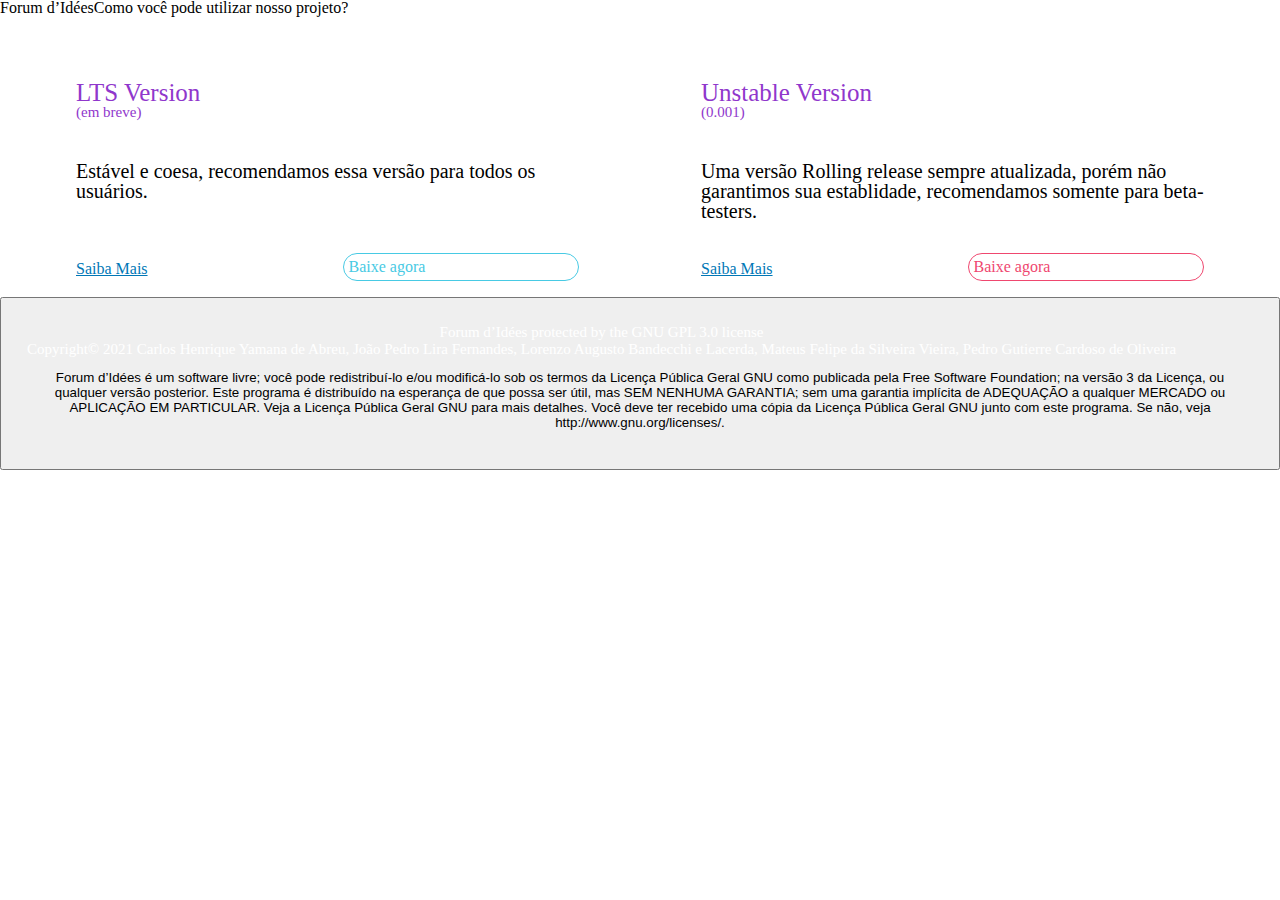
<file: legacy/html/download.html>
<!DOCTYPE html>

<html lang="pt-br">


<head>

    <!--Informações importantes-->

    <meta charset="UTF-8">
    <meta name="viewport" content="width=device-width, initial-scale=1.0">
    <meta name="Author" content="1° MIA 2021v Carlos Henrique Yamana de Abreu, João Pedro Lira Fernandes, Lorenzo Augusto Bandecchi e  Lacerda, Mateus Felipe da Silveira Vieira, Pedro Gutierre Cardoso de Oliveira">
    <meta description="A página inicial do Forum d’Idées um site motivado a divulgar o LIVRE PENSAMENTO PÚBLICO">
    <meta generator="Microsoft Visual Studio Code ">

    <!--##-->


    <!--Título-->

    <title>Página de Download</title>

    <!--##-->


    <!--CSS-->

    <link rel="stylesheet" href="../css/reset.css">  <!--Revovedor de Estilos Padrão-->
    <link rel="stylesheet" href="../css/index.css">  <!--CSS principal-->
    <link rel="stylesheet" href="../css/download.css"> <!--CSS secundario-->
    <link rel="stylesheet" media="(max-width: 2000px)" href="../css/row.css">

    <!--##-->


    <!--JS-->

    <script src="../js/switd.js"></script>

    <!--##-->

</head>

<body>

    <header>

        <h1>Forum d’Idées</h1>

              

    </header>

    

    <h2>Como você pode utilizar nosso projeto?</h2>
    
 <!--<div class="row"> 
     <div class="col-lg-6 mt-5"> 
         <div class="d-flex flex-column h-100 p-3 bg-white rounded border"> 
             <div class="row"> <div class="col-9"> <a href="/pt_BR/workstation/">
                <img alt="logo" src="/static/images/fedora-workstation-logo.png" class="mt-n5">
            
            </a> </div> 
            

            
            </div> <div class="row py-3"> 
     <div class="col-10 font-weight-light"> 
         <p class="type">Oi</p>
         
         </div> </div> 
         
         <div class="row align-items-end flex-grow-1"> <div class="col-sm-6 font-weight-normal pb-1">
              <a href="/pt_BR/workstation/">Saiba mais!</a> </div> 
         
         <div class="col-sm-6 text-right"> <a href="/pt_BR/workstation/download/" class="btn btn-outline-fedora-green">Baixe agora</a> </div> </div> </div> </div> 

         -->

         

         <div class="row">

            

            <div class="col-lg-6 mt-5">

                <div class="d-flex flex-column h-100 p-3 bg-white rounded border">

                        <div style="word-break: keep-all;" class="row"><p class="col-9 ttype">LTS Version <span style="font-size: 15px;">(em breve)</span></p></div>  <!--Titulo-->

                        <div class="row py-3"><p class="col-10 ftype">Estável e coesa, recomendamos essa versão para todos os usuários.</p></div> <!--Descrição-->

                        <div class="row align-items-end flex-grow-1"><a href="download.html" style="color: #0077b6;" class="col-sm-6 font-weight-normal pb-1">Saiba Mais</a>

                        <div class="col-sm-6 text-right"> <a href="./stable.html" style="text-align: right; text-decoration: none;" class="btntype">Baixe agora</a> </div></div>
                </div>

                
                
            </div>

           
            <div class="col-lg-6 mt-5">

                <div class="d-flex flex-column h-100 p-3 bg-white rounded border">

                        <div style="word-break: keep-all;" class="row"><p class="col-9 ttype">Unstable Version <span style="font-size: 15px;">(0.001)</span></p></div>  <!--Titulo-->

                        <div class="row py-3"><p class="col-10 ftype">Uma versão Rolling release sempre atualizada, porém não garantimos sua establidade, recomendamos somente para beta-testers.</p></div> <!--Descrição-->

                        <div class="row align-items-end flex-grow-1"><a href="download.html" style="color: #0077b6;" class="col-sm-6 font-weight-normal pb-1">Saiba Mais</a>

                        <div class="col-sm-6 text-right"> <a href="./unstable.html" style="text-align: right; text-decoration: none; color:#ef476f;" class="btntype">Baixe agora</a> </div></div>
                </div>
            

            </div>

         </div>

       
<!--#ef476f-->






    

<button class="langbtn">
    
    <a style="text-decoration: none;" href="./COPYING.html" class="pd">Forum d’Idées protected by the GNU GPL 3.0 license <br> Copyright© 2021 Carlos Henrique Yamana de Abreu, João Pedro Lira Fernandes, Lorenzo Augusto Bandecchi e Lacerda, Mateus Felipe da Silveira Vieira, Pedro Gutierre Cardoso de Oliveira</a>
 
    <div style="word-break: break-all;">    </div>
 
    <p style="margin: 1%;">
    Forum d’Idées é um software livre; você pode redistribuí-lo e/ou
    modificá-lo sob os termos da Licença Pública Geral GNU como publicada
    pela Free Software Foundation; na versão 3 da Licença, ou
    qualquer versão posterior.
    
    Este programa é distribuído na esperança de que possa ser útil,
    mas SEM NENHUMA GARANTIA; sem uma garantia implícita de ADEQUAÇÃO
    a qualquer MERCADO ou APLICAÇÃO EM PARTICULAR. Veja a
    Licença Pública Geral GNU para mais detalhes.
    
    Você deve ter recebido uma cópia da Licença Pública Geral GNU junto
    com este programa. Se não, veja http://www.gnu.org/licenses/.
    </p>
</button>



<br>



</body>

</html>
</file>
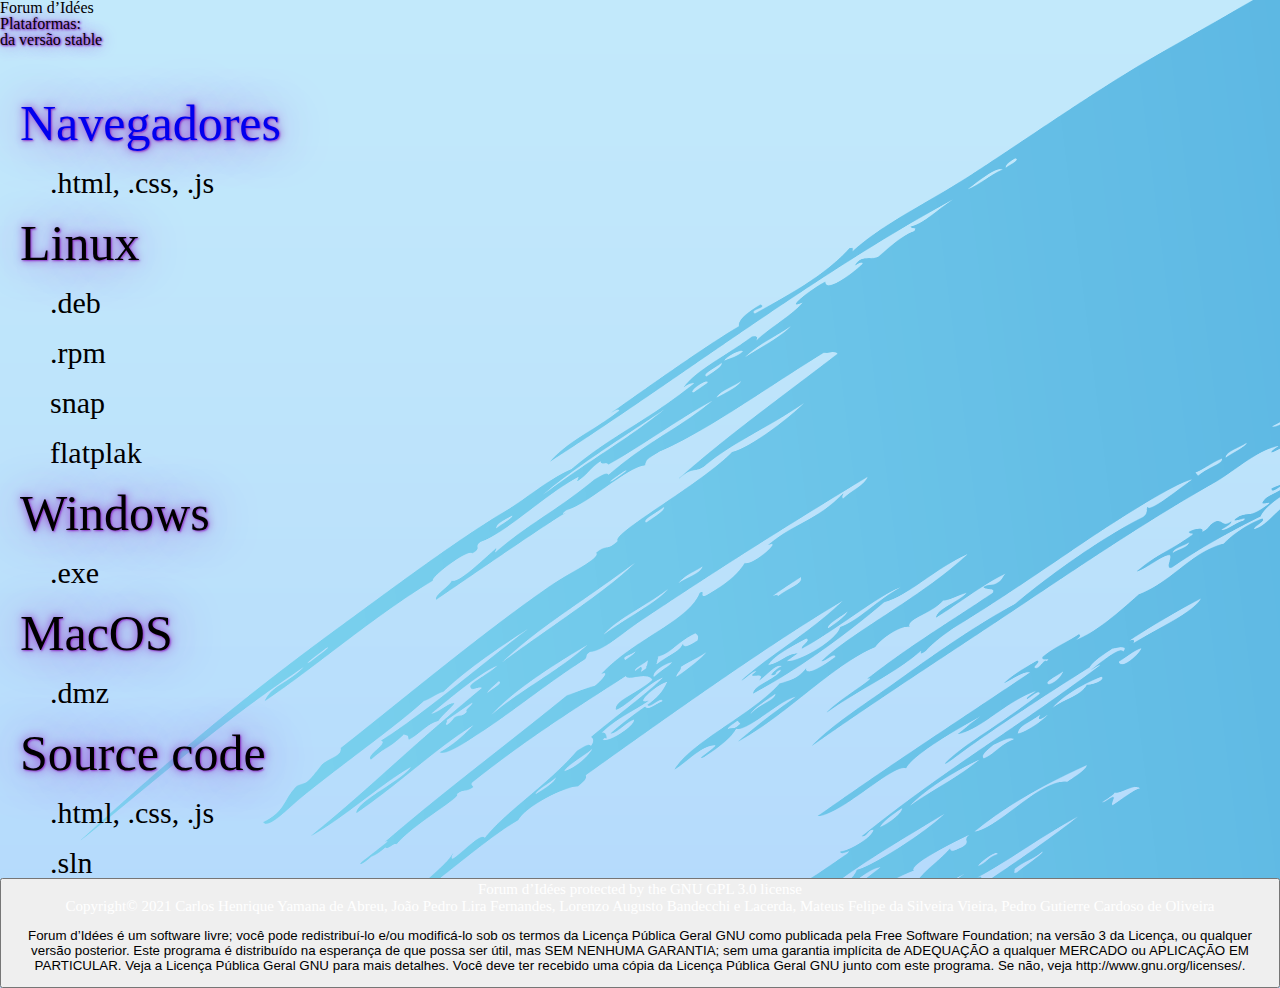
<file: legacy/html/stable.html>
<!DOCTYPE html>

<html lang="pt-br">


<head>

    <!--Informações importantes-->

    <meta charset="UTF-8">
    <meta name="viewport" content="width=device-width, initial-scale=1.0">
    <meta name="Author" content="1° MIA 2021 Carlos Henrique Yamana de Abreu, João Pedro Lira Fernandes, Lorenzo Augusto Bandecchi e  Lacerda, Mateus Felipe da Silveira Vieira, Pedro Gutierre Cardoso de Oliveira">
    <meta description="A página inicial do Forum d’Idées um site motivado a divulgar o LIVRE PENSAMENTO PÚBLICO">
    <meta generator="Microsoft Visual Studio Code ">

    <!--##-->


    <!--Título-->

    <title>Página de Download Stable</title>

    <!--##-->


    <!--CSS-->

    <link rel="stylesheet" href="../css/reset.css">  <!--Revovedor de Estilos Padrão-->
    <link rel="stylesheet" href="../css/index.css">  <!--CSS principal-->
    <link rel="stylesheet" media="(max-width: 510px)" href="../css/row.css">



    <!--##-->


    <!--JS-->

    <script src="../js/switd.js"></script>

    <!--##-->


    <style>

        html{background-image: url(../extra/4K\ No\ Logo\ blue\ KDE\ 2158.png);}
        .win2{color: #000;}

        ::selection{

            color:  #fff;

            background-color:#5c80bc;
        }
    </style>


</head>

<body>

    <header>

        <h1>Forum d’Idées</h1>

              

    </header>

    

    <h2 style="text-shadow: 1px 1px 2px #9037CC, 0 0 1em #9037CC, 0 0 0.2em #9037CC;">Plataformas:</h2>
    
    <h3 style="text-shadow: 1px 1px 2px #9037CC, 0 0 1em #9037CC, 0 0 0.2em #9037CC;margin-bottom: 50px;">da versão stable</h3>




    <a href="index.html" class="win">Navegadores</a>

    <ul>

        <li><a href="./UserPages.html" class="win2">.html, .css, .js</a></li>
        
       
    </ul>


    <h2 onclick="linux()" class="win">Linux</h2>

    <ul>

        <li><p onclick="linux()" class="win2">.deb</p></li>

        <li><p onclick="linux()" class="win2">.rpm</p></li>
        
        <li><p onclick="linux()" class="win2">snap</p></li>

        <li><p onclick="linux()" class="win2">flatplak</p></li>

    </ul>

    <h2 onclick="windows()" class="win">Windows</h2>

    <ul>

        <li><p onclick="windows()" class="win2">.exe</p></li>
    

    </ul>

    <h2 onclick="apple()" class="win">MacOS</h2>

    <ul>

        <li><p onclick="apple()" class="win2">.dmz</p></li>
        
        

    </ul>

    <a onclick="" class="win">Source code</a>

    <ul>

        <li><a href="https://github.com/habdig7oficial/Forum-d-Idees.git" class="win2">.html, .css, .js</a> </li>

        <li><p onclick="src()" class="win2">.sln</p> </li>
        
        

    </ul>


<button class="langbtn">
    
    <a style="text-decoration: none;" href="./COPYING.html" class="pd">Forum d’Idées protected by the GNU GPL 3.0 license <br> Copyright© 2021 Carlos Henrique Yamana de Abreu, João Pedro Lira Fernandes, Lorenzo Augusto Bandecchi e Lacerda, Mateus Felipe da Silveira Vieira, Pedro Gutierre Cardoso de Oliveira</a>
 
    <div style="word-break: break-all;">    </div>
 
    <p style="margin: 1%;">
    Forum d’Idées é um software livre; você pode redistribuí-lo e/ou
    modificá-lo sob os termos da Licença Pública Geral GNU como publicada
    pela Free Software Foundation; na versão 3 da Licença, ou
    qualquer versão posterior.
    
    Este programa é distribuído na esperança de que possa ser útil,
    mas SEM NENHUMA GARANTIA; sem uma garantia implícita de ADEQUAÇÃO
    a qualquer MERCADO ou APLICAÇÃO EM PARTICULAR. Veja a
    Licença Pública Geral GNU para mais detalhes.
    
    Você deve ter recebido uma cópia da Licença Pública Geral GNU junto
    com este programa. Se não, veja http://www.gnu.org/licenses/.
    </p>
</button>



<br>



</body>

</html>
</file>
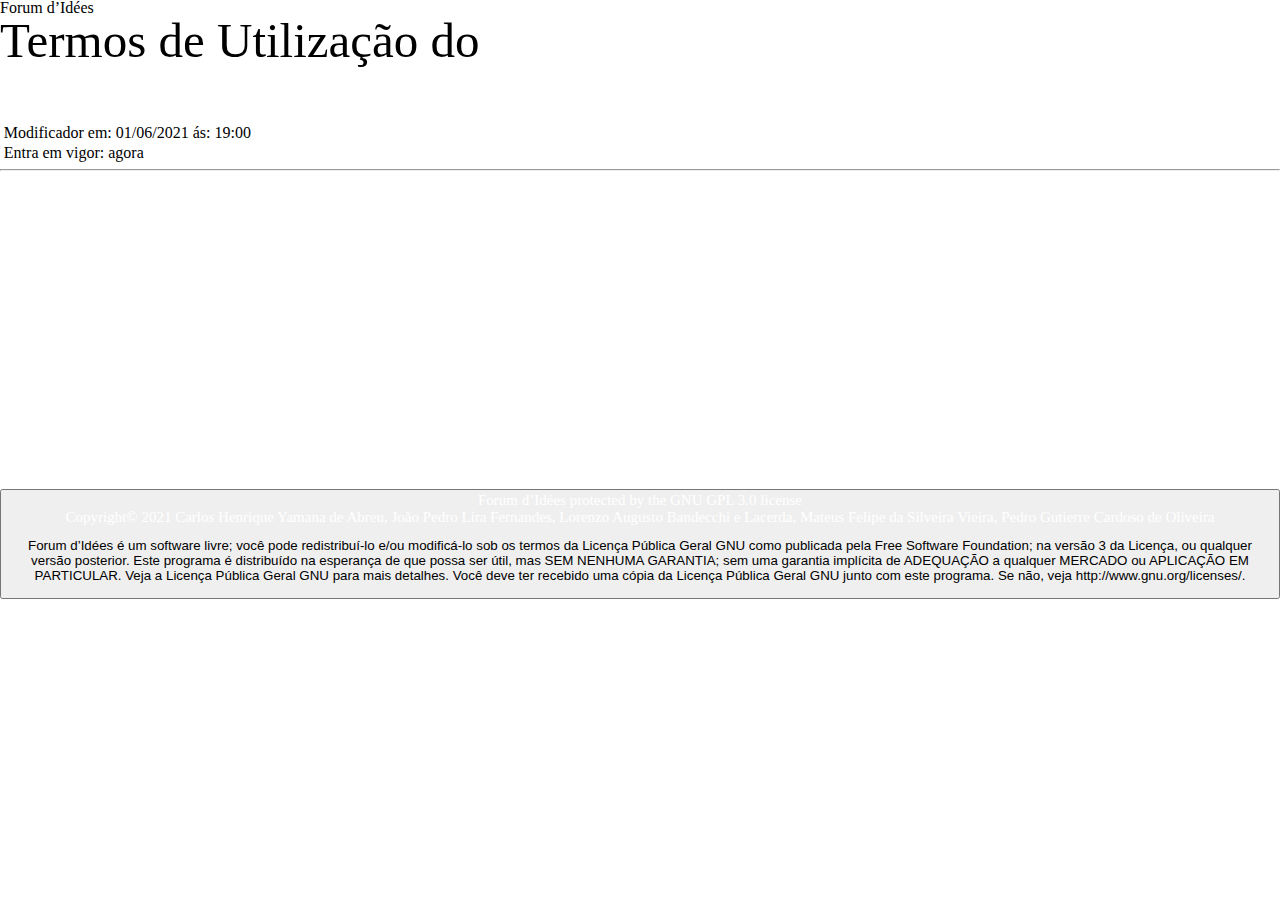
<file: legacy/html/termos_de_utilização.html>
<!DOCTYPE html>

<html lang="pt-br">


<head>

    <!--Informações importantes-->

    <meta charset="UTF-8">
    <meta name="viewport" content="width=device-width, initial-scale=1.0">
    <meta name="Author" content="1° MIA 2021 Carlos Henrique Yamana de Abreu, João Pedro Lira Fernandes, Lorenzo Augusto Bandecchi e  Lacerda, Mateus Felipe da Silveira Vieira, Pedro Gutierre Cardoso de Oliveira">
    <meta description="A página inicial do Forum d’Idées um site motivado a divulgar o LIVRE PENSAMENTO PÚBLICO">
    <meta generator="Microsoft Visual Studio Code ">

    <!--##-->


    <!--Título-->

    <title>Termos de Utilização</title>

    <!--##-->


    <!--CSS-->

    <link rel="stylesheet" href="../css/reset.css">  <!--Revovedor de Estilos Padrão-->
    <link rel="stylesheet" href="../css/index.css">  <!--CSS principal-->
    <link rel="stylesheet" media="(max-width: 510px)" href="../css/row.css">

    <!--##-->

</head>

<body>

    <header>

        <h1>Forum d’Idées</h1> <!--Título-->

    </header>

    

    <h2 style="font-size:49px">Termos de Utilização do</h2>
    <h1 style="font-size: 40px;" class="dest">Forum d’Idées</h1>

    
    <div class="present">
    
        <p class="nota" > Modificador em: 01/06/2021 ás: 19:00</p>
        <p class="nota" > Entra em vigor: agora</p>

    <hr>
        <ul>
    
        <li>

                <p style="font-weight: lighter;font-size: 20px;" class="apresent">
                
                    Nota: todos os nossos termos de serviço estão abaixo da legislação do seu país então sempre que hover uma divergência prevalecera a
                    legilação vigente em seu país. Assim recomendamos que fique ciente de sua legislação.

                    
                </p>
    
        </li>

        <li>

            <p  class="apresent">
                
                1- Nossos termos de serviço servem para serem úteis a comuniudade, então eles podem ser alterados a  QUALQUER MOMENTO, 
                mas SEMPRE será notificado quando entrar no site com ANTECEDÊNCIA de PELO MENOS UM MÊS antes de entrarem em vigor, exceto por condições extremas 


                
            </p>
            
        </li>

        <li>

            <p  class="apresent">
                
                2- Você respeita a nossa política de distribuição de software ou seja toda a licença GNU GPL 3.0

               
            </p>

            </li>

            <li>
            <p  class="apresent">
                
            3- Com exeção das senhas dos usuários os dados são públicos para qualquer um possa acessar por isso não compartilhe informações sigilosas ou de cunho pessoal.
            Como SENHAS, NÚMEROS DE TELEFONE, ou qualquer dados pessoais
            </p>
</li>
        



        </ul>
        
    
    </div>

    
    

    <button class="langbtn">
    
        <a href="./COPYING.html" class="pd">Forum d’Idées protected by the GNU GPL 3.0 license <br> Copyright© 2021 Carlos Henrique Yamana de Abreu, João Pedro Lira Fernandes, Lorenzo Augusto Bandecchi e Lacerda, Mateus Felipe da Silveira Vieira, Pedro Gutierre Cardoso de Oliveira</a>
     
        <div style="word-break: break-all;">    </div>
     
        <p style="margin: 1%;">
        Forum d’Idées é um software livre; você pode redistribuí-lo e/ou
        modificá-lo sob os termos da Licença Pública Geral GNU como publicada
        pela Free Software Foundation; na versão 3 da Licença, ou
        qualquer versão posterior.
        
        Este programa é distribuído na esperança de que possa ser útil,
        mas SEM NENHUMA GARANTIA; sem uma garantia implícita de ADEQUAÇÃO
        a qualquer MERCADO ou APLICAÇÃO EM PARTICULAR. Veja a
        Licença Pública Geral GNU para mais detalhes.
        
        Você deve ter recebido uma cópia da Licença Pública Geral GNU junto
        com este programa. Se não, veja http://www.gnu.org/licenses/.
        </p>
    </button>

</body>
<!-- Forum d’Idées Versão Web 0.201-->
</html>
</file>
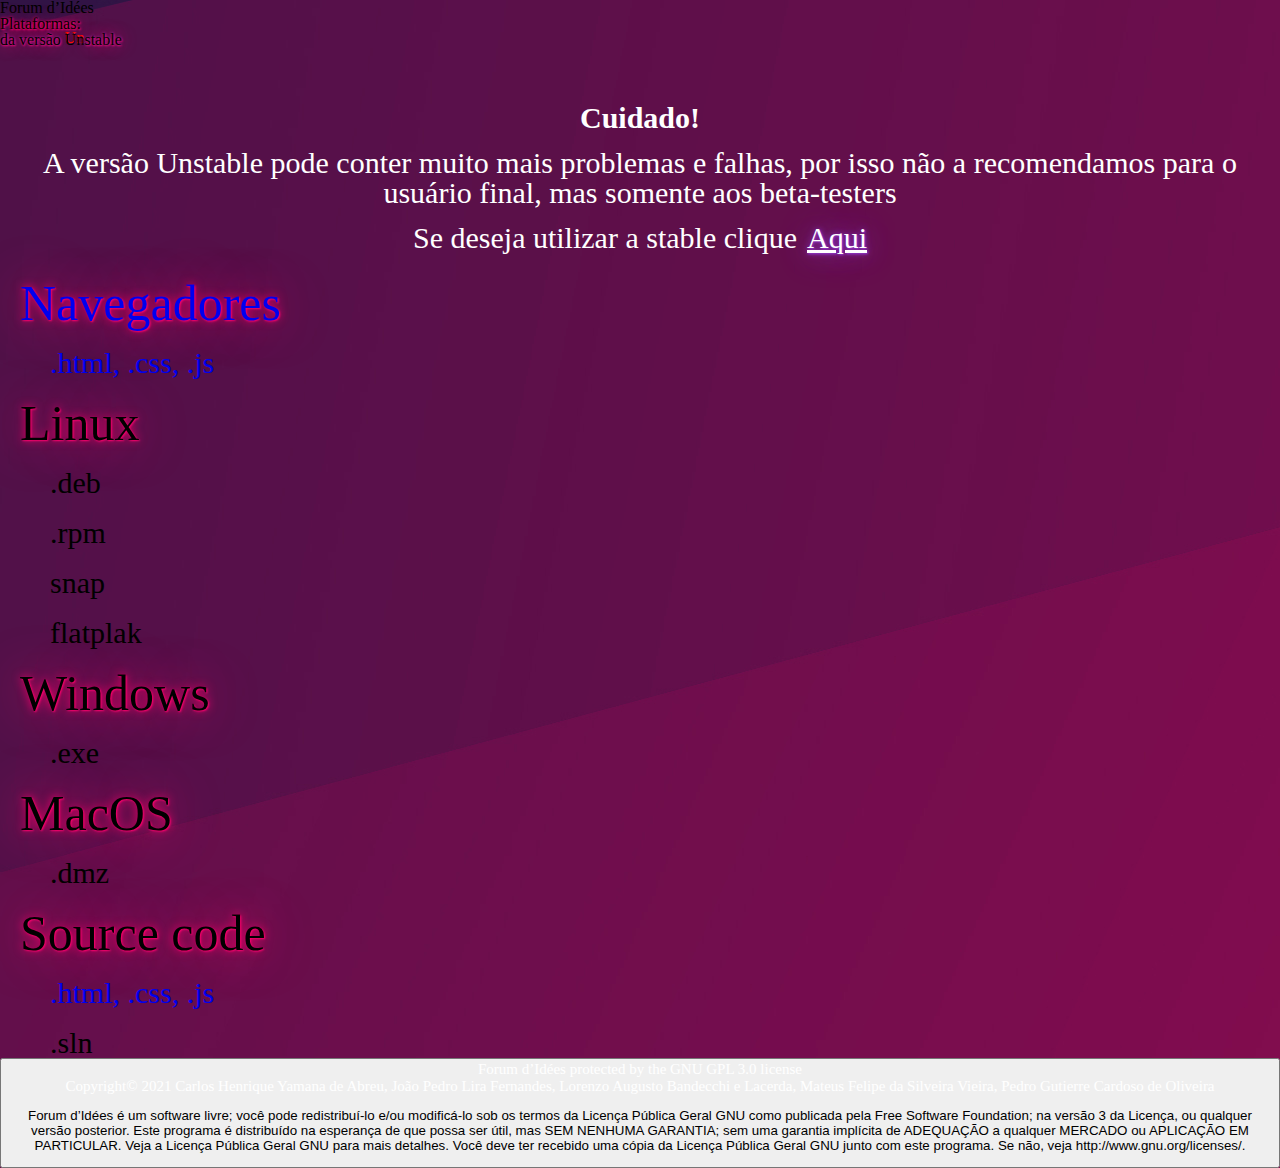
<file: legacy/html/unstable.html>
<!DOCTYPE html>

<html lang="pt-br">


<head>

    <!--Informações importantes-->

    <meta charset="UTF-8">
    <meta name="viewport" content="width=device-width, initial-scale=1.0">
    <meta name="Author" content="1° MIA 2021 Carlos Henrique Yamana de Abreu, João Pedro Lira Fernandes, Lorenzo Augusto Bandecchi e  Lacerda, Mateus Felipe da Silveira Vieira, Pedro Gutierre Cardoso de Oliveira">
    <meta description="A página inicial do Forum d’Idées um site motivado a divulgar o LIVRE PENSAMENTO PÚBLICO">
    <meta generator="Microsoft Visual Studio Code ">

    <!--##-->


    <!--Título-->

    <title>Página de Download Unstable</title>

    <!--##-->


    <!--CSS-->

    <link rel="stylesheet" href="../css/reset.css">  <!--Revovedor de Estilos Padrão-->
    <link rel="stylesheet" href="../css/index.css">  <!--CSS principal-->
    <link rel="stylesheet" media="(max-width: 510px)" href="../css/row.css">



    <!--##-->


    <!--JS-->

    <script src="../js/switd.js"></script>

    <!--##-->


    <style>

        html{background-image: url(../extra/1_no_logo.jpg);}

        

    </style>


</head>

<body>

    <header>

        <h1>Forum d’Idées</h1>

              

    </header>

    

    <h2 style="text-shadow: 1px 1px 2px #ff006e, 0 0 1em #ff006e, 0 0 0.2em #ff006e;">Plataformas:</h2>
    
    <h3 style="text-shadow: 1px 1px 2px #ff006e, 0 0 1em #ff006e, 0 0 0.2em #9037CC;margin-bottom: 50px;">da versão <span style="text-shadow:#ff0d00 0 -2px;" > Un</span>stable</h3>

    <p class="apresent">
            
        <span style="font-weight: bold;">Cuidado! </span> 
        
    </p>

    <p class="apresent">

    A versão Unstable pode conter muito mais problemas e falhas, por isso não a recomendamos para o usuário final, mas somente aos beta-testers

    </p>

    <p class="apresent">Se deseja utilizar a stable clique<a href="./stable.html" class="subli"> Aqui</a></p>

    <a href="index.html" class="win" style="text-shadow: 1px 1px 2px #ff006e, 0 0 1em #ff006e, 0 0 0.2em #ff006e;" >Navegadores</a>

    <ul>

        <li><a href="index.html" class="win2">.html, .css, .js</a></li>
        
       
    </ul>


    <h2 onclick="linux()" class="win" style="text-shadow: 1px 1px 2px #ff006e, 0 0 1em #ff006e, 0 0 0.2em #ff006e;">Linux</h2>

    <ul>

        <li><p onclick="linux()" class="win2">.deb</p></li>

        <li><p onclick="linux()" class="win2">.rpm</p></li>
        
        <li><p onclick="linux()" class="win2">snap</p></li>

        <li><p onclick="linux()" class="win2">flatplak</p></li>

    </ul>

    <h2 onclick="windows()" class="win" style="text-shadow: 1px 1px 2px #ff006e, 0 0 1em #ff006e, 0 0 0.2em #ff006e;" >Windows</h2>

    <ul>

        <li><p onclick="windows()" class="win2" >.exe</p></li>
    

    </ul>

    <h2 onclick="apple()" class="win" style="text-shadow: 1px 1px 2px #ff006e, 0 0 1em #ff006e, 0 0 0.2em #ff006e;">MacOS</h2>

    <ul>

        <li><p onclick="apple()" class="win2" >.dmz</p></li>
        
        

    </ul>

    <a onclick="" class="win" style="text-shadow: 1px 1px 2px #ff006e, 0 0 1em #ff006e, 0 0 0.2em #ff006e;">Source code</a>

    <ul>

        <li><a href="https://github.com/habdig7oficial/Forum-d-Idees.git" class="win2">.html, .css, .js</a> </li>

        <li><p onclick="src()" class="win2">.sln</p> </li>
        
        

    </ul>


<button class="langbtn">
    
    <a style="text-decoration: none;" href="./COPYING.html" class="pd">Forum d’Idées protected by the GNU GPL 3.0 license <br> Copyright© 2021 Carlos Henrique Yamana de Abreu, João Pedro Lira Fernandes, Lorenzo Augusto Bandecchi e Lacerda, Mateus Felipe da Silveira Vieira, Pedro Gutierre Cardoso de Oliveira</a>
 
    <div style="word-break: break-all;">    </div>
 
    <p style="margin: 1%;">
    Forum d’Idées é um software livre; você pode redistribuí-lo e/ou
    modificá-lo sob os termos da Licença Pública Geral GNU como publicada
    pela Free Software Foundation; na versão 3 da Licença, ou
    qualquer versão posterior.
    
    Este programa é distribuído na esperança de que possa ser útil,
    mas SEM NENHUMA GARANTIA; sem uma garantia implícita de ADEQUAÇÃO
    a qualquer MERCADO ou APLICAÇÃO EM PARTICULAR. Veja a
    Licença Pública Geral GNU para mais detalhes.
    
    Você deve ter recebido uma cópia da Licença Pública Geral GNU junto
    com este programa. Se não, veja http://www.gnu.org/licenses/.
    </p>
</button>



<br>



</body>

</html>
</file>
<file: legacy/css/index.css>
.license{

    
    font-family: 'Oxygen', cursive;

    position: fixed;


    padding: 1.35%;
    

    display: flex;

    
    justify-content: center;
    

    
    margin-top: 3%;
    
    margin-left: .5em;
    margin-right: .5em;

    border-radius:100px;
    border-color: #ffffff;
    background-color: transparent;
    color: #ffffff;
    border:1px solid
}

.pd{
    font-family: 'Oxygen', cursive;
    text-decoration: none;
    color: #ffffff;
    text-shadow: none;
    font-size: 15px;
}

/*
.present{  
    margin-top: 30px;
    margin-left: 35%;
    display: flex;
    justify-content: center;
    align-items: center;
    padding: 1em;
    border: 1px solid #ffffff;
    border-radius: 10px;
    width: 25%;
}

*/

.win{

    display: flex;
    justify-content: left;
    margin-top: 20px; 
    margin-left: 20px;

    text-decoration: none;

    font-size: 50px;

    font-family: 'Oxygen', cursive; 

    text-shadow: 1px 1px 2px #9037CC, 0 0 1em #9037CC, 0 0 0.2em #9037CC;

}

.win2{

    display: flex;
    justify-content: left;
    margin-top: 20px; 
    margin-left: 50px;

    font-weight: bold 900;
    text-decoration: none;

    font-size: 30px;

    

    
}


.apresent{
display:flex;
justify-content: center;
word-break: normal;
margin-top:1.5% ;
text-align: center;
color: #fff;
font-size: 30px;
margin:5px;
padding: 5px;

}

.dest{
display: block;
font-family:  'Josefin Sans', cursive;;
justify-content: center;
word-break: normal;
margin-top:1.5% ;
text-align: center;
color: #fff;
font-size: 30px;
margin:5px;
padding: 5px;


}

.subli{

    text-shadow: 1px 1px 2px #9037CC, 0 0 1em #9037CC, 0 0 0.2em #9037CC;
    font-size: 30px;
    margin-left: 10px;
    
    color: #fff;
}

.nota{

    display: flex;
    justify-content: left;
    font-family: 'Montserrat', cursive;
    margin: 0.3%;
}

.rol{

    padding: 10px;
    display: flex;
    flex-direction: row;
    margin-left:0.8%;
    border:1px #fff solid;
    border-radius: 50px;
    align-items: center;
    flex-wrap: wrap;
    
}

.pop{

    font-family: 'Poppins', cursive;
    font-size: 20px;
    margin: 0.5%;
    text-align: center;
}

.pluma{

    padding: 4px;
    margin-left: 10px;
    display: flex;
    justify-content: right;
    border:1px #fff solid;
    border-radius: 50px;
    align-items: flex-start;
    background-color: transparent;
    color: #fff;

}


div.menu-bar ul ul {
    display: none;  

    margin-bottom: auto;
}
  
  div.menu-bar li:hover > ul {
    display:flex;
    
  }
  


.usrimg{

    width: 50px;
    height: 50px;
    border-radius: 10000px;

}

.oside{
    padding: 5px;
}

.uniclass{
    width: 15px;
    height: 15px
}


.rework{
    display: flex;
    margin-left: auto;
    text-align: right;
    flex-direction: row;
    align-items: center;
}

.padrao{
    margin: 10px;
    font-size: 40px;
    text-align: center;
}
</file>
<file: legacy/css/row.css>
.row {
    display: flex;
    flex-wrap: wrap;
    margin-right: 15px;
    margin-left: 15px;
}

.p-3 {
    padding: 1rem !important;
}

.langbtn{

    padding: 25px;
}
</file>
<file: legacy/css/download.css>
iframe{margin: .6em; height: 1000px;border-radius: 30px;}


.mt-5, .my-5 {
    
    margin-top: 3rem !important;
    
}
.col-lg-6 {
    
    flex: 0 0 50%;
    max-width: 50%;
    
    
}
.col-1, .col-2, .col-3, .col-4, .col-5, .col-6, .col-7, .col-8, .col-9, .col-10, .col-11, .col-12, .col, .col-auto, .col-sm-1, .col-sm-2, .col-sm-3, .col-sm-4, .col-sm-5, .col-sm-6, .col-sm-7, .col-sm-8, .col-sm-9, .col-sm-10, .col-sm-11, .col-sm-12, .col-sm, .col-sm-auto, .col-md-1, .col-md-2, .col-md-3, .col-md-4, .col-md-5, .col-md-6, .col-md-7, .col-md-8, .col-md-9, .col-md-10, .col-md-11, .col-md-12, .col-md, .col-md-auto, .col-lg-1, .col-lg-2, .col-lg-3, .col-lg-4, .col-lg-5, .col-lg-6, .col-lg-7, .col-lg-8, .col-lg-9, .col-lg-10, .col-lg-11, .col-lg-12, .col-lg, .col-lg-auto, .col-xl-1, .col-xl-2, .col-xl-3, .col-xl-4, .col-xl-5, .col-xl-6, .col-xl-7, .col-xl-8, .col-xl-9, .col-xl-10, .col-xl-11, .col-xl-12, .col-xl, .col-xl-auto {
    display: block;
    position: relative;
    width: 100%;
    padding-right: 15px;
    padding-left: 15px;
    
}

.p-3 {
    padding-bottom: 1rem !important;
    padding-top: 1rem !important;
}

.h-100 {
    height: 100% !important;
}
.flex-column {
    flex-direction: column !important;
}
.d-flex {
    display: flex !important;
}
.rounded {
    border-radius: 0.50rem !important;
}

.bg-white {
    background-color: #fff !important;
    max-width: 1000px;
}

.col-9 {
    flex: 0 0 75%;
    
}

*, ::before, ::after {
    text-shadow: none !important;
    box-shadow: none !important;
}
*, ::before, ::after {
    box-sizing: border-box;
}

a:not(.btn) {
    text-decoration: underline;
}

a {
    
    text-decoration: none;
    background-color: transparent;
}
*, ::before, ::after {
    text-shadow: none !important;
    box-shadow: none !important;
}
*, ::before, ::after {
    box-sizing: border-box;
}

.mt-n5, .my-n5 {

    margin-top: -3rem !important;

}
tr, .break {

    page-break-inside: avoid;

}
img {

    vertical-align: middle;
    border-style: none;

}

.line-height-1 {
    line-height: 1rem;
}

.text-right {
    text-align: right !important;
}
.d-sm-block {
    display: block !important;
}
.d-none {
    display: none !important;
}
.col-3 {
    flex: 0 0 25%;
    max-width: 25%;
}
.col-1, .col-2, .col-3, .col-4, .col-5, .col-6, .col-7, .col-8, .col-9, .col-10, .col-11, .col-12, .col, .col-auto, .col-sm-1, .col-sm-2, .col-sm-3, .col-sm-4, .col-sm-5, .col-sm-6, .col-sm-7, .col-sm-8, .col-sm-9, .col-sm-10, .col-sm-11, .col-sm-12, .col-sm, .col-sm-auto, .col-md-1, .col-md-2, .col-md-3, .col-md-4, .col-md-5, .col-md-6, .col-md-7, .col-md-8, .col-md-9, .col-md-10, .col-md-11, .col-md-12, .col-md, .col-md-auto, .col-lg-1, .col-lg-2, .col-lg-3, .col-lg-4, .col-lg-5, .col-lg-6, .col-lg-7, .col-lg-8, .col-lg-9, .col-lg-10, .col-lg-11, .col-lg-12, .col-lg, .col-lg-auto, .col-xl-1, .col-xl-2, .col-xl-3, .col-xl-4, .col-xl-5, .col-xl-6, .col-xl-7, .col-xl-8, .col-xl-9, .col-xl-10, .col-xl-11, .col-xl-12, .col-xl, .col-xl-auto {
    position: relative;
    width: 100%;
    padding-right: 15px;
    padding-left: 15px;
    color:#9037CC
}

.pb-3, .py-3 {
    padding-bottom: 1rem !important;
}
.pt-3, .py-3 {
    padding-top: 1rem !important;
}

.align-items-end {
    align-items: flex-end !important;
}
.flex-grow-1 {
    flex-grow: 1 !important;
}

.pb-1, .py-1 {
    padding-bottom: 0.25rem !important;
}
.col-sm-6 {
    flex: 0 0 50%;
    max-width: 50%;
    
}




/**/
.btntype{
        /* Esta margem extra representa aproximadamente o mesmo espaço que o espaço entre as labels e os seus campos de texto*/
        align-items: flex-end;
        padding: 5px;

        border-radius:100px;
        border-color: #48cae4;
        background-color: transparent;
        color: #48cae4;
        border:1.5px solid
        
        
        
}

.container {
    max-width: 720px;
}
.container {
    width: 100%;
    padding-right: 15px;
    padding-left: 15px;
    margin-right: auto;
    margin-left: auto;
}

.ftype{font-family: 'Cormorant Garamond', cursive;font-size: 20px; color: #000;}

.ttype{
    font-family: 'Oxygen', cursive;
    font-size: 25px;
}

/**/


.row ::selection{

    
color:  #fff;

background-color:#5c80bc;
}

.row{
    display: flex;
    flex-wrap: wrap;
    margin-right: 50px;
}

head{
    display: none;
}

header{
    flex-wrap: nowrap;
}

*{
    display: flex;
    flex-wrap: wrap;
}
</file>
